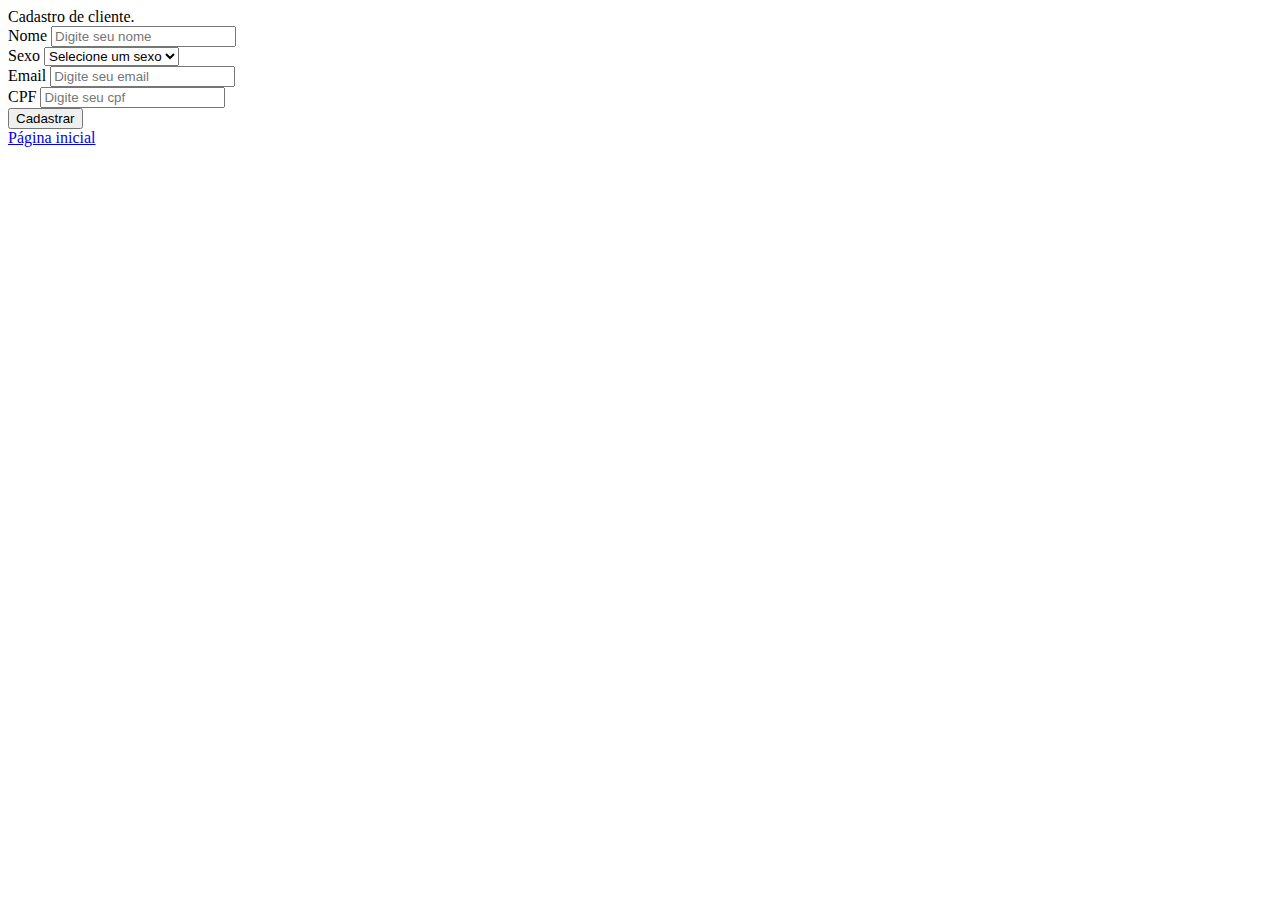
<file: cadastro_cliente.html>
<!DOCTYPE html>
<html lang="pt-br">
<head>
    <meta charset="utf-8">
    <title>Cadastro do cliente</title>
    <meta name="viewport" content="width=device-width, initial-scale=1, shrink-to-fit=no">    
    <link rel="stylesheet" href="https://stackpath.bootstrapcdn.com/bootstrap/4.1.3/css/bootstrap.min.css" integrity="sha384-MCw98/SFnGE8fJT3GXwEOngsV7Zt27NXFoaoApmYm81iuXoPkFOJwJ8ERdknLPMO" crossorigin="anonymous">
</head>
<body>
    <div class="container">
        <div class="card card-register mx-auto col-8 px-0">
            <div class="card-header bg-warning text-light">Cadastro de cliente.</div>
            <div class="card-body">
                <form action="cadastro_cliente.php" method="POST">
                    <div class="form-group">
                        <div class="form-row">
							
                            <div class="col-12">
                                <label for="NOME">Nome</label>
                                <input type="text" name="NOME" class="form-control" placeholder="Digite seu nome">
                            </div>
                            <div class="col-12">
                               <label for="SEXO">Sexo</label>
                                <select name="SEXO" class="form-control">
                                    <option value="">Selecione um sexo</option>
                                    <option value="F">Feminino</option>
									<option value="M">Masculino</option>
                                    
                                </select>																			
																
                            </div>
                            <div class="col-12">
                                <label for="EMAIL">Email</label>
                                <input type="text" name="EMAIL" class="form-control" placeholder="Digite seu email">
                            </div>
                           
                            <div class="col-12">
                                <label for="CPF">CPF</label>
                                <input type="text" name="CPF" class="form-control" placeholder="Digite seu cpf">
                            </div>
                            
                            
                            
                        </div>
                    </div>
                    <button class="btn btn-primary btn-block bg-warning">Cadastrar</button>
                    <div class="text-center">
                        <a href="index.html" class="d-block mt-3">Página inicial</a>
                    </div>
                </form>
            </div>
        </div>
    </div>       
</body>
</html>
</file>
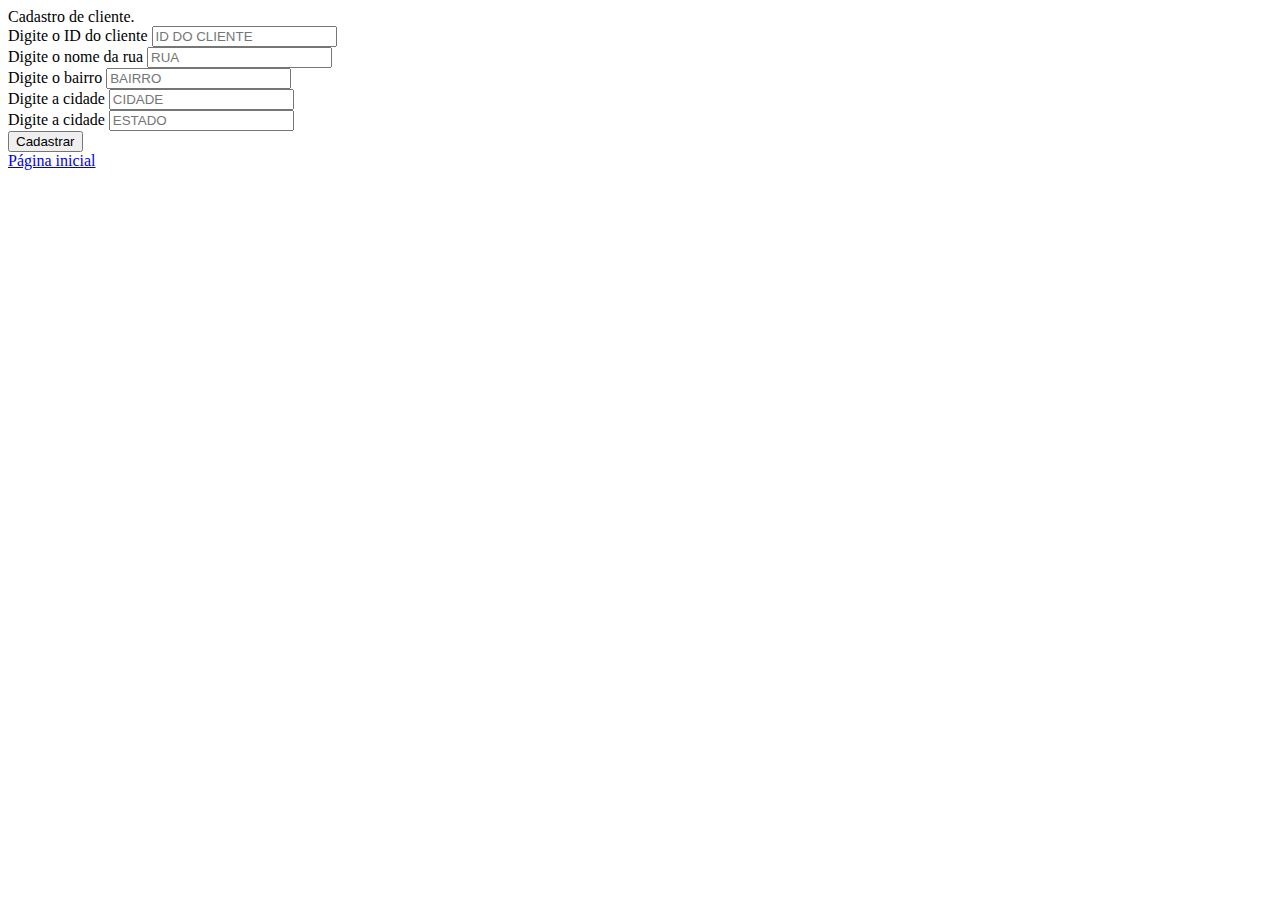
<file: cadastro_endereco.html>
<!DOCTYPE html>
<html lang="pt-br">

<head>
    <meta charset="utf-8">
    <title>Cadastro do cliente</title>
    <meta name="viewport" content="width=device-width, initial-scale=1, shrink-to-fit=no">
    <link rel="stylesheet" href="https://stackpath.bootstrapcdn.com/bootstrap/4.1.3/css/bootstrap.min.css"
        integrity="sha384-MCw98/SFnGE8fJT3GXwEOngsV7Zt27NXFoaoApmYm81iuXoPkFOJwJ8ERdknLPMO" crossorigin="anonymous">
</head>

<body>
    <div class="container">
        <div class="card card-register mx-auto col-8 px-0">
            <div class="card-header bg-warning text-light">Cadastro de cliente.</div>
            <div class="card-body">
                <form action="cadastro_endereco.php" method="POST">
                    <div class="form-group">
                        <div class="form-row">
                            <div class="col-12">
                                <label for="IDCLIENTE">Digite o ID do cliente</label>
                                <input type="text" name="IDCLIENTE" class="form-control" placeholder="ID DO CLIENTE">
                            </div>
                            <div class="col-12">
                                <label for="RUA">Digite o nome da rua</label>
                                <input type="text" name="RUA" class="form-control" placeholder="RUA">
                            </div>
                            <div class="col-12">
                                <label for="BAIRRO">Digite o bairro</label>
                                <input type="text" name="BAIRRO" class="form-control" placeholder="BAIRRO">
                            </div>
                            <div class="col-12">
                                <label for="CIDADE">Digite a cidade</label>
                                <input type="text" name="CIDADE" class="form-control" placeholder="CIDADE">
                            </div>
                            <div class="col-12">
                                <label for="ESTADO">Digite a cidade</label>
                                <input type="text" name="ESTADO" class="form-control" placeholder="ESTADO">
                            </div>



                        </div>
                    </div>
                    <button class="btn btn-primary btn-block bg-warning">Cadastrar</button>
                    <div class="text-center">
                        <a href="index.html" class="d-block mt-3">Página inicial</a>
                    </div>
                </form>
            </div>
        </div>
    </div>
</body>

</html>
</file>
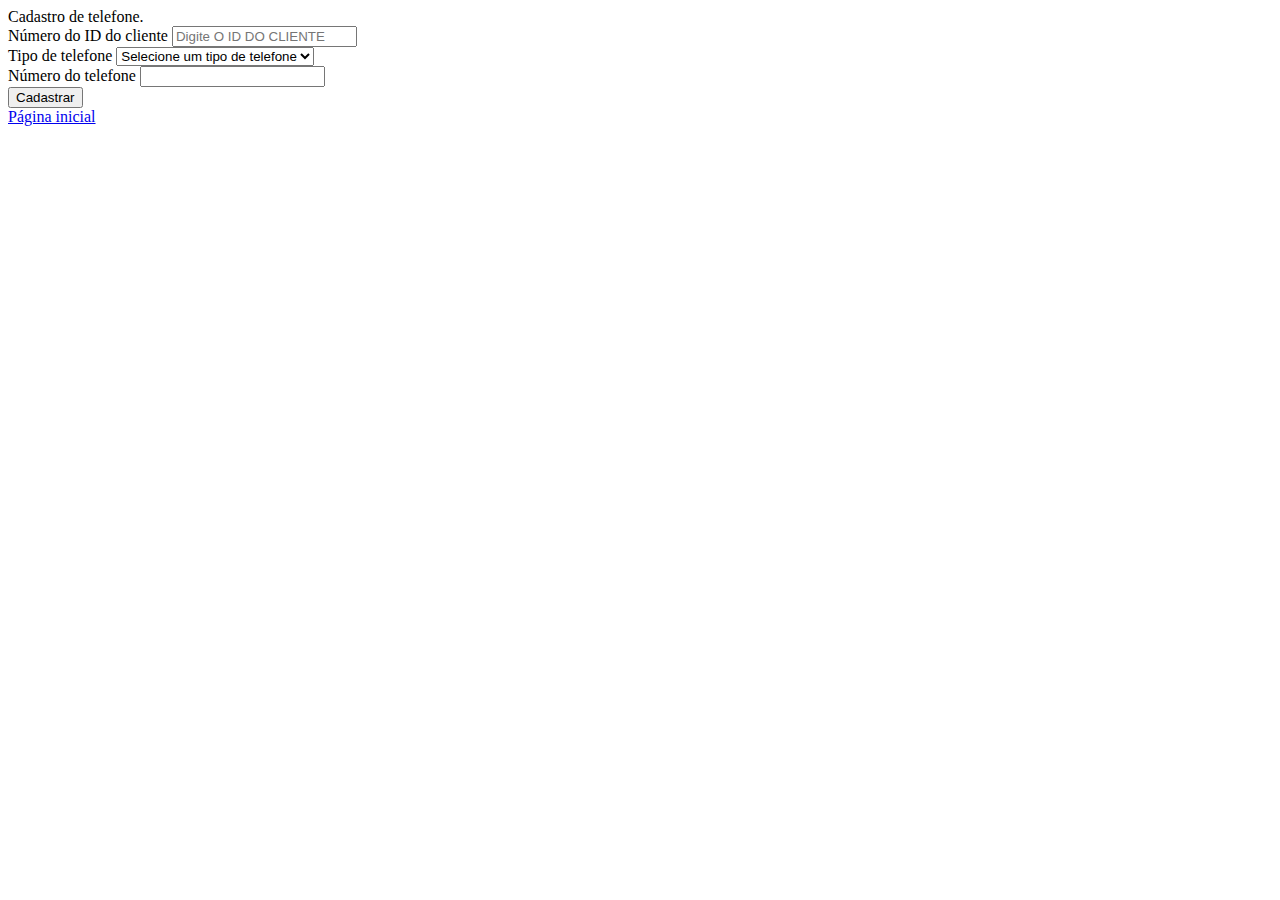
<file: cadastro_telefone.html>
<!DOCTYPE html>
<html lang="pt-br">

<head>
    <meta charset="utf-8">
    <title>Cadastro do cliente</title>
    <meta name="viewport" content="width=device-width, initial-scale=1, shrink-to-fit=no">
    <link rel="stylesheet" href="https://stackpath.bootstrapcdn.com/bootstrap/4.1.3/css/bootstrap.min.css"
        integrity="sha384-MCw98/SFnGE8fJT3GXwEOngsV7Zt27NXFoaoApmYm81iuXoPkFOJwJ8ERdknLPMO" crossorigin="anonymous">
</head>

<body>
    <div class="container">
        <div class="card card-register mx-auto col-8 px-0">
            <div class="card-header bg-warning text-light">Cadastro de telefone.</div>
            <div class="card-body">
                <form action="cadastro_telefone.php" method="POST">
                    <div class="form-group">
                        <div class="form-row">
                            <div class="col-12">
                                <label for="IDCLIENTE">Número do ID do cliente</label>
                                <input type="text" name="IDCLIENTE" class="form-control"
                                    placeholder="Digite O ID DO CLIENTE">
                            </div>

                            <div class="col-12">
                                <label for="TIPO">Tipo de telefone</label>
                                <select name="TIPO" class="form-control">
                                    <option value="">Selecione um tipo de telefone</option>
                                    <option value="RES">RESIDENCIAL</option>
                                    <option value="COM">COMERCIAL</option>
                                    <option value="CEL">CELULAR</option>
                                </select>
                            </div>
                            <div class="col-12">
                                <label for="NUMERO">Número do telefone</label>
                                <input type="tel" required="required" maxlength="10" class="form-control"
                                    name="NUMERO" />
                                <!--<input type="number" maxlength="12" class="form-control" placeholder="Digite seu telefone" name="CPF">-->
                                <!--<input type="text" name="NUMERO" class="form-control" placeholder="Digite seu cpf">   -->
                            </div>
                        </div>
                    </div>
                    <button class="btn btn-primary btn-block bg-warning">Cadastrar</button>
                    <div class="text-center">
                        <a href="index.html" class="d-block mt-3">Página inicial</a>
                    </div>
                </form>
            </div>
        </div>
    </div>
</body>

</html>
</file>
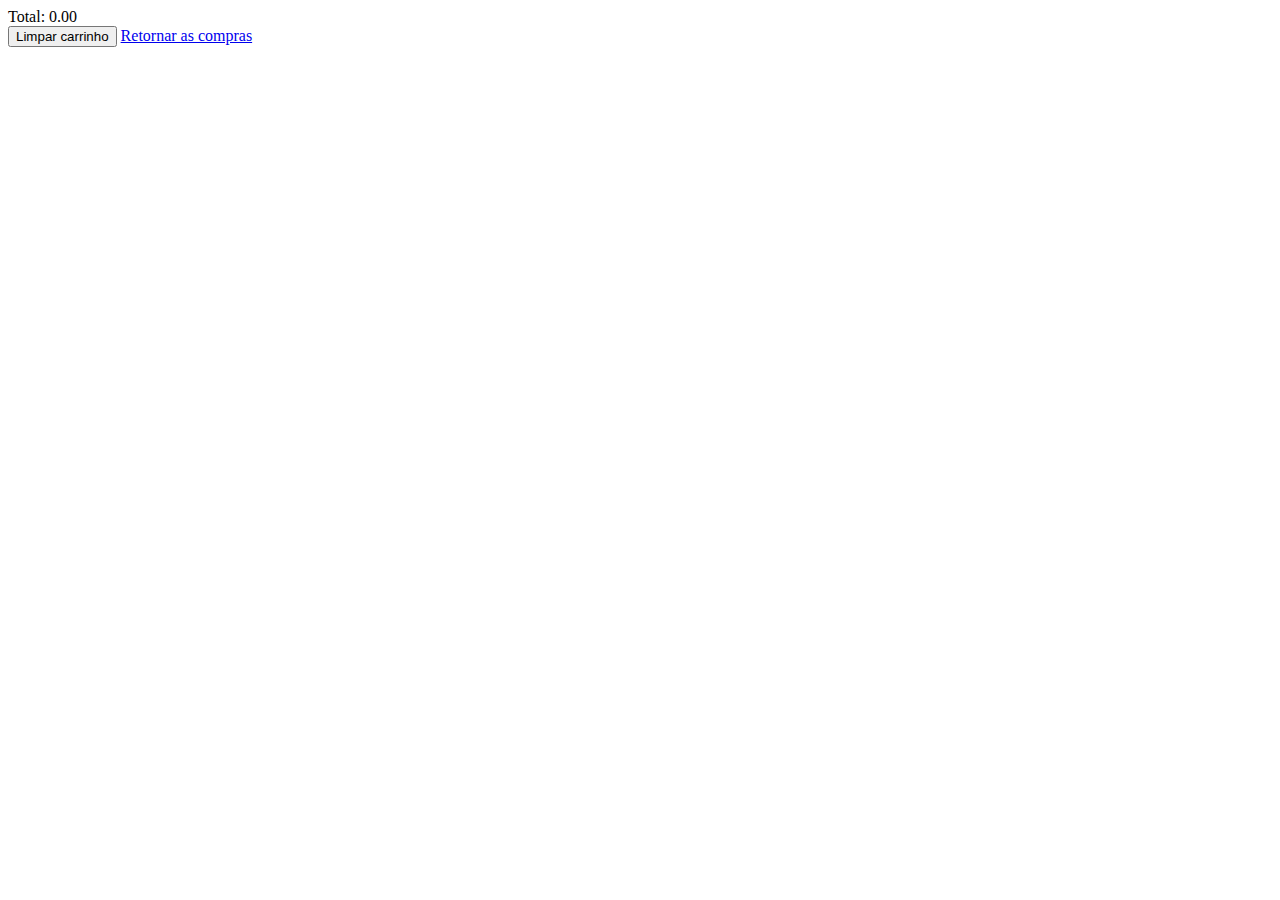
<file: carrinho.html>
<!DOCTYPE html>
<html lang="pt-br">

<head>
    <meta charset="UTF-8">
    <meta name="viewport" content="width=device-width, initial-scale=1.0">

    <script type="text/javascript" src="js/dario.js"></script>
    <title>Document</title>
</head>

<body>

    <div id="itens"> </div>
    <div>Total: <span id="total"></span> </div>

    <script>
        var total = 0; // variável que retorna o total dos produtos que estão na LocalStorage.
        var i = 0;     // variável que irá percorrer as posições
        var valor = 0; // variável que irá receber o preço do produto convertido em Float.

        for (i = 1; i <= 99; i++) // verifica até 99 produtos registrados na localStorage
        {
            var prod = localStorage.getItem("produto" + i + ""); // verifica se há recheio nesta posição. 
            if (prod != null) {
                // exibe os dados da lista dentro da div itens
                document.getElementById("itens").innerHTML += localStorage.getItem("qtd" + i) + " x ";
                document.getElementById("itens").innerHTML += localStorage.getItem("produto" + i);
                document.getElementById("itens").innerHTML += " ";
                document.getElementById("itens").innerHTML += "R$: " + localStorage.getItem("valor" + i) + "<hr>";

                // calcula o total dos recheios
                valor = parseFloat(localStorage.getItem("valor" + i)); // valor convertido com o parseFloat()
                total = (total + valor); // arredonda para 2 casas decimais com o .toFixed(2)
            }
        }
        // exibe o total dos recheios
        document.getElementById("total").innerHTML = total.toFixed(2); 
    </script>

    <button type="button" onclick=" localStorage.clear(); location.reload();"> Limpar carrinho </button>
    <a href="shop.php"> Retornar as compras </a>
</body>

</html>
</file>
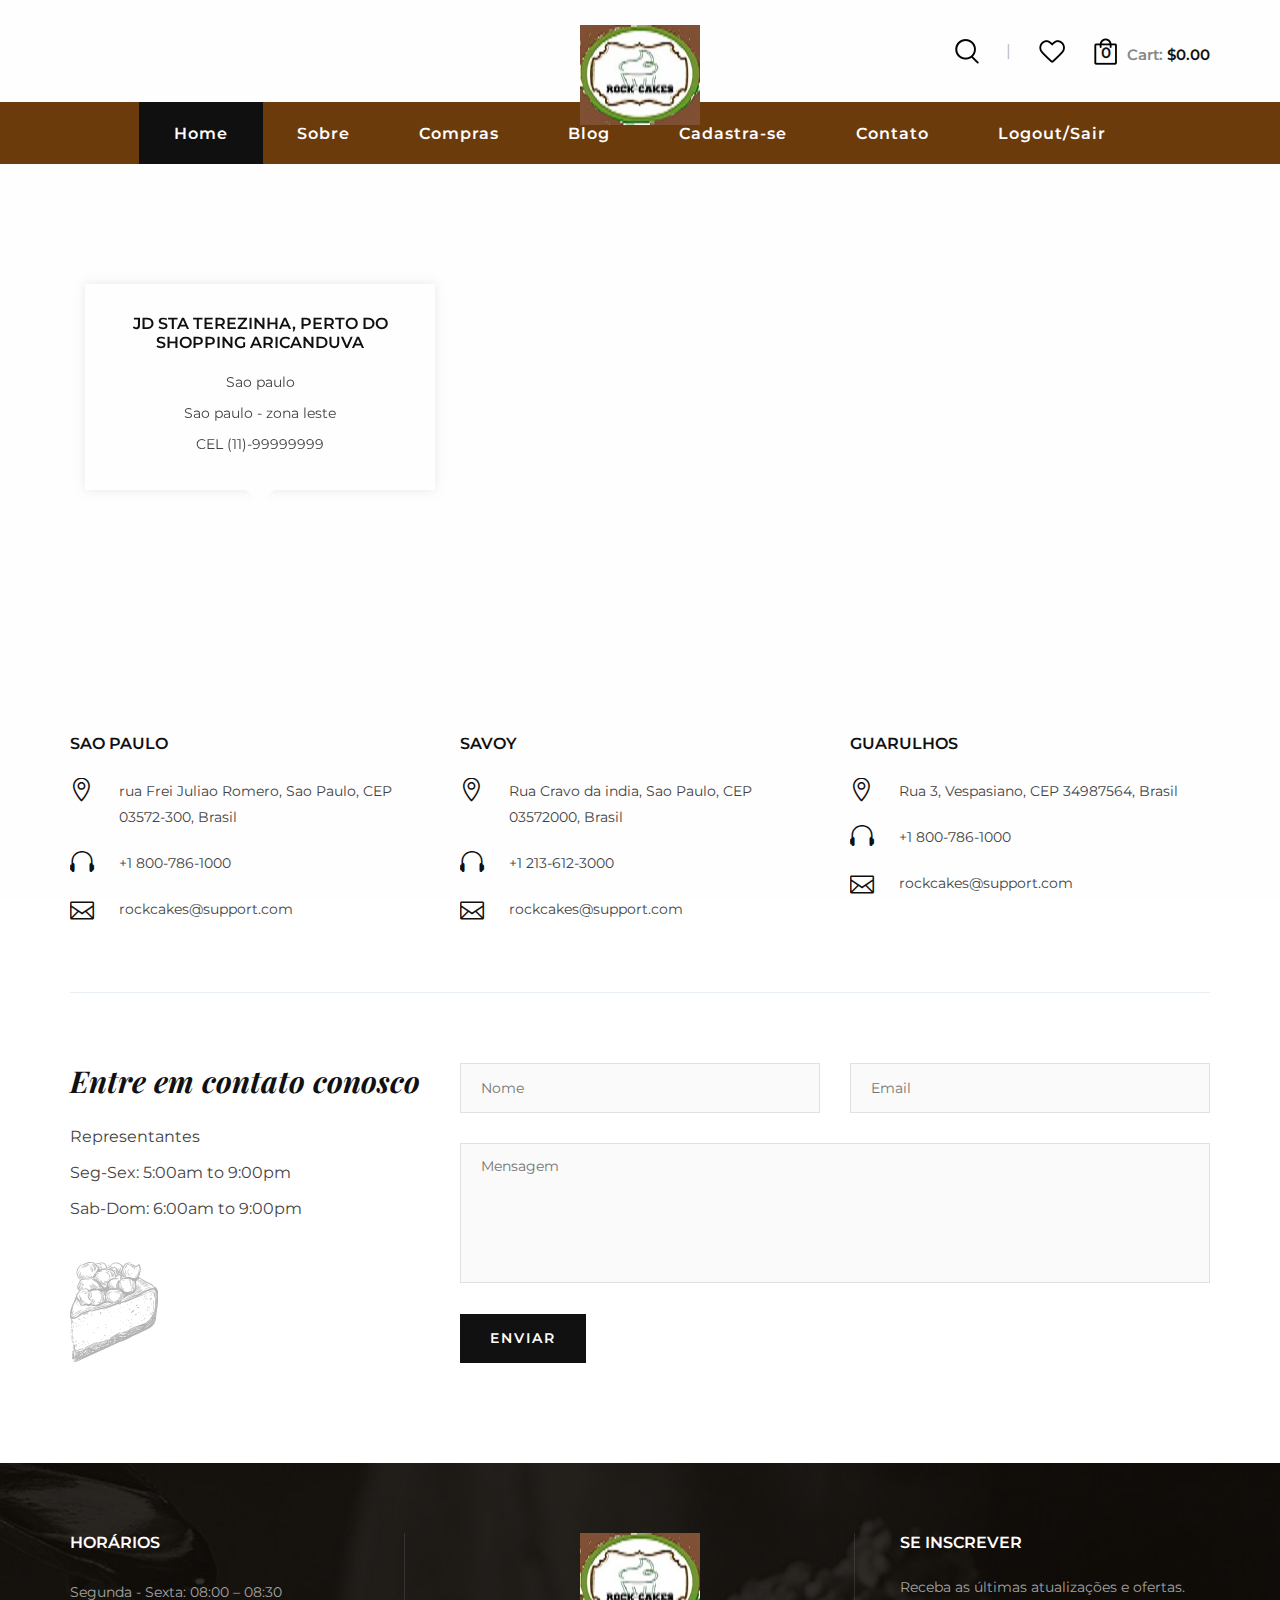
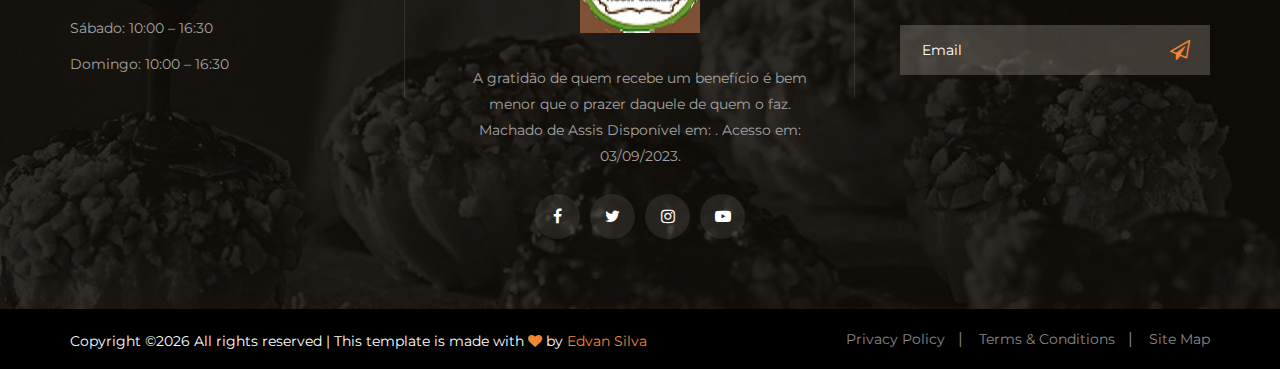
<file: contact.html>
<!DOCTYPE html>
<html lang="zxx">

<head>
    <meta charset="UTF-8">
    <meta name="description" content="Cake Template">
    <meta name="keywords" content="Cake, unica, creative, html">
    <meta name="viewport" content="width=device-width, initial-scale=1.0">
    <meta http-equiv="X-UA-Compatible" content="ie=edge">
    <title>Cake | Template</title>

    <!-- Google Font -->
    <link href="https://fonts.googleapis.com/css2?family=Playfair+Display:wght@400;500;600;700;800;900&display=swap"
    rel="stylesheet">
    <link href="https://fonts.googleapis.com/css2?family=Montserrat:wght@300;400;500;600;700;800;900&display=swap"
    rel="stylesheet">

    <!-- Css Styles -->
    <link rel="stylesheet" href="css/bootstrap.min.css" type="text/css">
    <link rel="stylesheet" href="css/flaticon.css" type="text/css">
    <link rel="stylesheet" href="css/barfiller.css" type="text/css">
    <link rel="stylesheet" href="css/magnific-popup.css" type="text/css">
    <link rel="stylesheet" href="css/font-awesome.min.css" type="text/css">
    <link rel="stylesheet" href="css/elegant-icons.css" type="text/css">
    <link rel="stylesheet" href="css/nice-select.css" type="text/css">
    <link rel="stylesheet" href="css/owl.carousel.min.css" type="text/css">
    <link rel="stylesheet" href="css/slicknav.min.css" type="text/css">
    <link rel="stylesheet" href="css/style.css" type="text/css">
</head>

<body>
    <!-- Page Preloder -->
    <div id="preloder">
        <div class="loader"></div>
    </div>

    <!-- Offcanvas Menu Begin -->
    <div class="offcanvas-menu-overlay"></div>
    <div class="offcanvas-menu-wrapper">
        <div class="offcanvas__cart">
            <div class="offcanvas__cart__links">
                <a href="#" class="search-switch"><img src="img/icon/search.png" alt=""></a>
                <a href="#"><img src="img/icon/heart.png" alt=""></a>
            </div>
            <div class="offcanvas__cart__item">
                <a href="#"><img src="img/icon/cart.png" alt=""> <span>0</span></a>
                <div class="cart__price">Cart: <span>$0.00</span></div>
            </div>
        </div>
        <div class="offcanvas__logo">
            <a href="./index.html"><img src="img/logo.jpg" alt=""></a>
        </div>
        <div id="mobile-menu-wrap"></div>
        <div class="offcanvas__option">
            
            <!--
            <ul>
                <li>USD <span class="arrow_carrot-down"></span>
                    <ul>
                        <li>EUR</li>
                        <li>USD</li>
                    </ul>
                </li>
                <li>ENG <span class="arrow_carrot-down"></span>
                    <ul>
                        <li>Spanish</li>
                        <li>ENG</li>
                    </ul>
                </li>
                <li><a href="#">Sign in</a> <span class="arrow_carrot-down"></span></li>
            </ul>
            -->


        </div>
    </div>
    <!-- Offcanvas Menu End -->

    <!-- Header Section Begin -->
    <header class="header">
        <div class="header__top">
            <div class="container">
                <div class="row">
                    <div class="col-lg-12">
                        <div class="header__top__inner">
                            <div class="header__top__left">
                                
                             <!--   
                                <ul>
                                    <li>USD <span class="arrow_carrot-down"></span>
                                        <ul>
                                            <li>EUR</li>
                                            <li>USD</li>
                                        </ul>
                                    </li>
                                    <li>ENG <span class="arrow_carrot-down"></span>
                                        <ul>
                                            <li>Spanish</li>
                                            <li>ENG</li>
                                        </ul>
                                    </li>
                                    <li><a href="#">Sign in</a> <span class="arrow_carrot-down"></span></li>
                                </ul>

                            -->
                            </div>
                            <div class="header__logo">
                                <a href="./index.html"><img src="img/logo.jpg" alt=""></a>
                            </div>
                            <div class="header__top__right">
                                <div class="header__top__right__links">
                                    <a href="#" class="search-switch"><img src="img/icon/search.png" alt=""></a>
                                    <a href="#"><img src="img/icon/heart.png" alt=""></a>
                                </div>
                                <div class="header__top__right__cart">
                                    <a href="#"><img src="img/icon/cart.png" alt=""> <span>0</span></a>
                                    <div class="cart__price">Cart: <span>$0.00</span></div>
                                </div>
                            </div>
                        </div>
                    </div>
                </div>
                <div class="canvas__open"><i class="fa fa-bars"></i></div>
            </div>
        </div>
        <div class="container">
            <div class="row">
                <div class="col-lg-12">
                    <nav class="header__menu mobile-menu">
                        <ul>
                            <ul>
                                <li class="active"><a href="./index.html">Home</a></li>
                                <li><a href="./about.html">Sobre</a></li>
                                <li><a href="./shop.php">Compras</a></li>
                                <li><a href="./blog.html">Blog</a></li>
                                <li><a href="">Cadastra-se</a>
                                    <ul class="dropdown">
                                        <li><a href="pesquisar_usuario.html">Pesquisar usuario/login</a></li>
                                        <li><a href="userLogin.html">Cadastrar/Login</a></li>
                                        <li><a href="tela_login.php">Fazer login</a></li>
                                        <li><a href="gerenciar.php">Gerenciar</a></li>
                                        <li><a href=""></a></li>
                                        <li><a href=""></a></li>
                                    </ul>
                                </li>
                                <li><a href="./contact.html">Contato</a></li>
                                <li><a href="logout.php">Logout/Sair</a></li>
                            </ul>
                        </ul>
                    </nav>
                </div>
            </div>
        </div>
    </header>
    <!-- Header Section End -->

    <!-- Contact Section Begin -->
    <section class="contact spad">
        <div class="container">
            <div class="map">
                <div class="container">
                    <div class="row">
                        <div class="col-lg-4 col-md-7">
                            <div class="map__inner">
                                <h6>JD STA Terezinha, perto do Shopping Aricanduva</h6>
                                <ul>
                                    <li>Sao paulo</li>
                                    <li>Sao paulo - zona leste</li>
                                    <li>CEL (11)-99999999</li>
                                </ul>
                            </div>
                        </div>
                    </div>
                </div>
                <div class="map__iframe">
        
                    <!--
                    <iframe src="" height="300" style="border:0;" allowfullscreen="" aria-hidden="false" tabindex="0"></iframe>
                    -->
                    <iframe
                        src="https://www.google.com/maps/embed?pb=!1m18!1m12!1m3!1d3753.2449742514523!2d-43.97398992554793!3d-19.829584935187974!2m3!1f0!2f0!3f0!3m2!1i1024!2i768!4f13.1!3m3!1m2!1s0xa690260db27311%3A0xf212fccf6854c3fe!2sRua%20Dr.%20%C3%81lvaro%20Camargos%2C%203000%20-%20Santa%20Branca%2C%20Belo%20Horizonte%20-%20MG%2C%2031565-413!5e0!3m2!1spt-BR!2sbr!4v1693782253731!5m2!1spt-BR!2sbr"
                        width="800" height="300" style="border:0;" allowfullscreen="" loading="lazy"
                        referrerpolicy="no-referrer-when-downgrade"></iframe>
        
        
        
                </div>
        
            </div>
            <div class="contact__address">
                <div class="row">
                    <div class="col-lg-4 col-md-6 col-sm-6">
                        <div class="contact__address__item">
                            <h6>Sao Paulo</h6>
                            <ul>
                                <li>
                                    <span class="icon_pin_alt"></span>
                                    <p>rua Frei Juliao Romero, Sao Paulo, CEP 03572-300, Brasil</p>
                                </li>
                                <li><span class="icon_headphones"></span>
                                    <p>+1 800-786-1000</p>
                                </li>
                                <li><span class="icon_mail_alt"></span>
                                    <p>rockcakes@support.com</p>
                                </li>
                            </ul>
                        </div>
                    </div>
                    <div class="col-lg-4 col-md-6 col-sm-6">
                        <div class="contact__address__item">
                            <h6>Savoy</h6>
                            <ul>
                                <li>
                                    <span class="icon_pin_alt"></span>
                                    <p>Rua Cravo da india, Sao Paulo, CEP 03572000, Brasil</p>
                                </li>
                                <li><span class="icon_headphones"></span>
                                    <p>+1 213-612-3000</p>
                                </li>
                                <li><span class="icon_mail_alt"></span>
                                    <p>rockcakes@support.com</p>
                                </li>
                            </ul>
                        </div>
                    </div>
                    <div class="col-lg-4 col-md-6 col-sm-6">
                        <div class="contact__address__item">
                            <h6>Guarulhos</h6>
                            <ul>
                                <li>
                                    <span class="icon_pin_alt"></span>
                                    <p>Rua 3, Vespasiano, CEP 34987564, Brasil</p>
                                </li>
                                <li><span class="icon_headphones"></span>
                                    <p>+1 800-786-1000</p>
                                </li>
                                <li><span class="icon_mail_alt"></span>
                                    <p>rockcakes@support.com</p>
                                </li>
                            </ul>
                        </div>
                    </div>
                </div>
            </div>
            <div class="row">
                <div class="col-lg-4">
                    <div class="contact__text">
                        <h3>Entre em contato conosco</h3>
                        <ul>
                            <li>Representantes</li>
                            <li>Seg-Sex: 5:00am to 9:00pm</li>
                            <li>Sab-Dom: 6:00am to 9:00pm</li>
                        </ul>
                        <img src="img/cake-piece.png" alt="">
                    </div>
                </div>
                <div class="col-lg-8">
                    <div class="contact__form">
                        <form action="#">
                            <div class="row">
                                <div class="col-lg-6">
                                    <input type="text" placeholder="Nome" required>
                                </div>
                                <div class="col-lg-6">
                                    <input type="text" placeholder="Email" required>
                                </div>
                                <div class="col-lg-12">
                                    <textarea placeholder="Mensagem" required></textarea>
                                    <button type="submit" class="site-btn">Enviar</button>
                                </div>
                            </div>
                        </form>
                    </div>
                </div>
            </div>
        </div>
    </section>
    <!-- Contact Section End -->

    <!-- Footer Section Begin -->
    <footer class="footer set-bg" data-setbg="img/footer-bg.jpg">
        <div class="container">
            <div class="row">
                <div class="col-lg-4">
                    <div class="footer__widget">
                        <h6>Horários</h6>
                        <ul>
                            <li>Segunda - Sexta: 08:00 – 08:30 </li>
                            <li>Sábado: 10:00 – 16:30 </li>
                            <li>Domingo: 10:00 – 16:30 </li>
                        </ul>
                    </div>
                </div>
                <div class="col-lg-4">
                    <div class="footer__about">
                        <div class="footer__logo">
                            <a href="#"><img src="img/logo.jpg" alt=""></a>
                        </div>
                        <p>A gratidão de quem recebe um benefício é bem menor que o prazer daquele de quem o faz.
                            Machado de Assis

                            Disponível em: <https:
                                //dicionariocriativo.com.br/citacoes/agradecimento/citacoes/gratid%C3%A3o>. Acesso em:
                                03/09/2023.</p>
                        <div class="footer__social">
                            <a href="#"><i class="fa fa-facebook"></i></a>
                            <a href="#"><i class="fa fa-twitter"></i></a>
                            <a href="#"><i class="fa fa-instagram"></i></a>
                            <a href="#"><i class="fa fa-youtube-play"></i></a>
                        </div>
                    </div>
                </div>
                <div class="col-lg-4">
                    <div class="footer__newslatter">
                        <h6>SE INSCREVER</h6>
                        <p>Receba as últimas atualizações e ofertas.</p>
                        <form action="#">
                            <input type="text" placeholder="Email">
                            <button type="submit"><i class="fa fa-send-o"></i></button>
                        </form>
                    </div>
                </div>
            </div>
        </div>
        <div class="copyright">
            <div class="container">
                <div class="row">
                    <div class="col-lg-7">
                        <p class="copyright__text text-white"><!-- Link back to Colorlib can't be removed. Template is licensed under CC BY 3.0. -->
                          Copyright &copy;<script>document.write(new Date().getFullYear());</script> All rights reserved | This template is made with <i class="fa fa-heart" aria-hidden="true"></i> by <a href="https://colorlib.com" target="_blank">Edvan Silva</a>
                          <!-- Link back to Colorlib can't be removed. Template is licensed under CC BY 3.0. -->
                      </p>
                  </div>
                  <div class="col-lg-5">
                    <div class="copyright__widget">
                        <ul>
                            <li><a href="#">Privacy Policy</a></li>
                            <li><a href="#">Terms & Conditions</a></li>
                            <li><a href="#">Site Map</a></li>
                        </ul>
                    </div>
                </div>
            </div>
        </div>
    </div>
</footer>
<!-- Footer Section End -->

<!-- Search Begin -->
<div class="search-model">
    <div class="h-100 d-flex align-items-center justify-content-center">
        <div class="search-close-switch">+</div>
        <form class="search-model-form">
            <input type="text" id="search-input" placeholder="Search here.....">
        </form>
    </div>
</div>
<!-- Search End -->

<!-- Js Plugins -->
<script src="js/jquery-3.3.1.min.js"></script>
<script src="js/bootstrap.min.js"></script>
<script src="js/jquery.nice-select.min.js"></script>
<script src="js/jquery.barfiller.js"></script>
<script src="js/jquery.magnific-popup.min.js"></script>
<script src="js/jquery.slicknav.js"></script>
<script src="js/owl.carousel.min.js"></script>
<script src="js/jquery.nicescroll.min.js"></script>
<script src="js/main.js"></script>
</body>

</html>
</file>
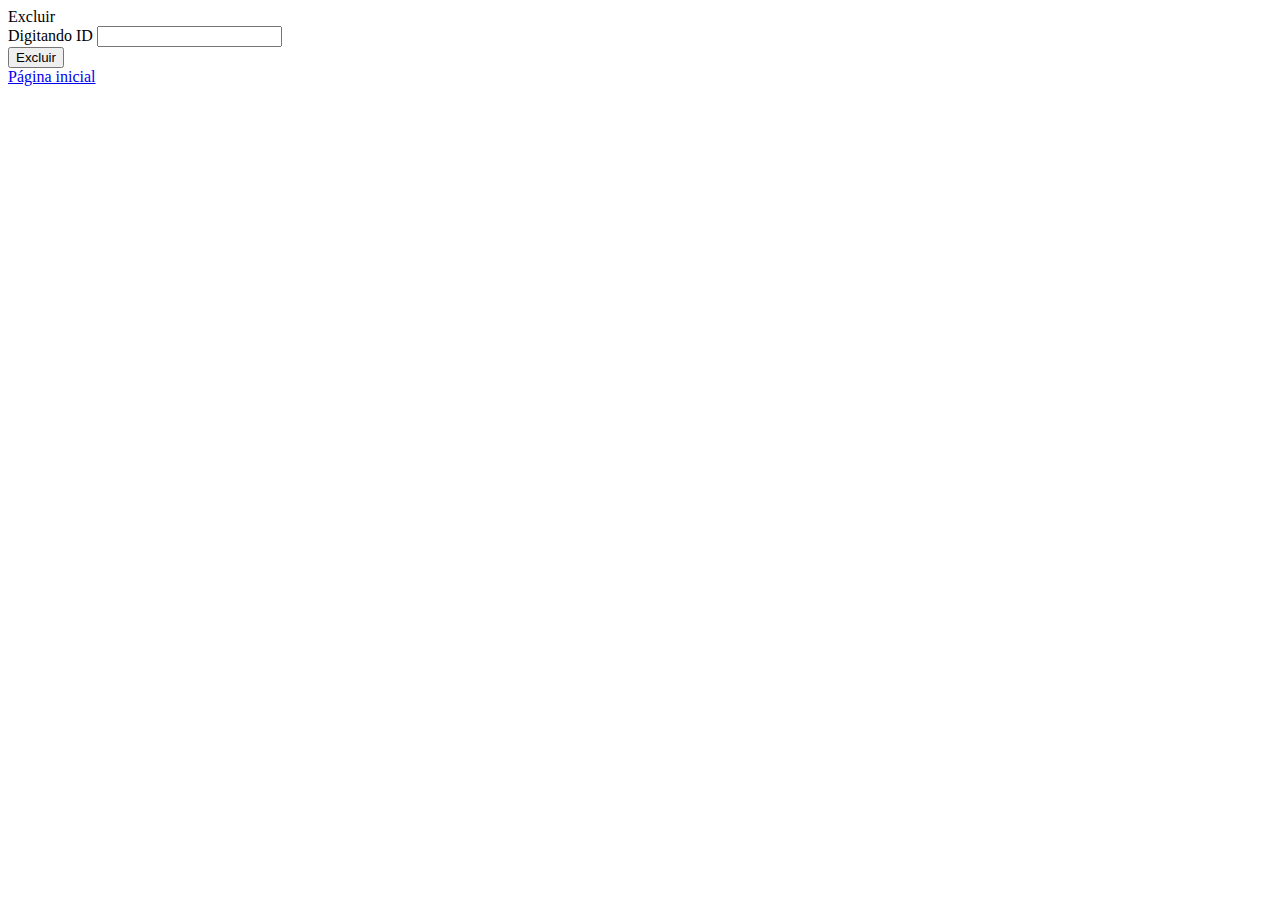
<file: deletar.html>
<!DOCTYPE html>
<html lang="pt-br">

<head>
    <meta charset="utf-8">
    <title>Deletar</title>
    <meta name="viewport" content="width=device-width, initial-scale=1, shrink-to-fit=no">
    <link rel="stylesheet" href="https://stackpath.bootstrapcdn.com/bootstrap/4.1.3/css/bootstrap.min.css"
        integrity="sha384-MCw98/SFnGE8fJT3GXwEOngsV7Zt27NXFoaoApmYm81iuXoPkFOJwJ8ERdknLPMO" crossorigin="anonymous">
</head>

<body>
    <div class="container">
        <div class="card card-register mx-auto col-6 px-0">
            <div class="card-header bg-warning text-light">Excluir</div>
            <div class="card-body">
                <form action="deletar.php" method="POST">
                    <div class="form-group">
                        <div class="form-row">
                            <div class="col-12">
                                <label for="excluir">Digitando ID</label>
                                <input type="text" name="excluir" id="excluir" class="form-control">
                            </div>
                        </div>
                    </div>
                    <button class="btn btn-danger mt-3 btn-block"
                        onClick="return confirm ('Deseja realmente excluir?')">Excluir</button>
                    <div class="text-center">
                        <a href="index.html" class="btn btn-primary mt-3 btn-block bg-warning">Página inicial</a>
                    </div>

                </form>

            </div>
        </div>
    </div>
</body>

</html>
</file>
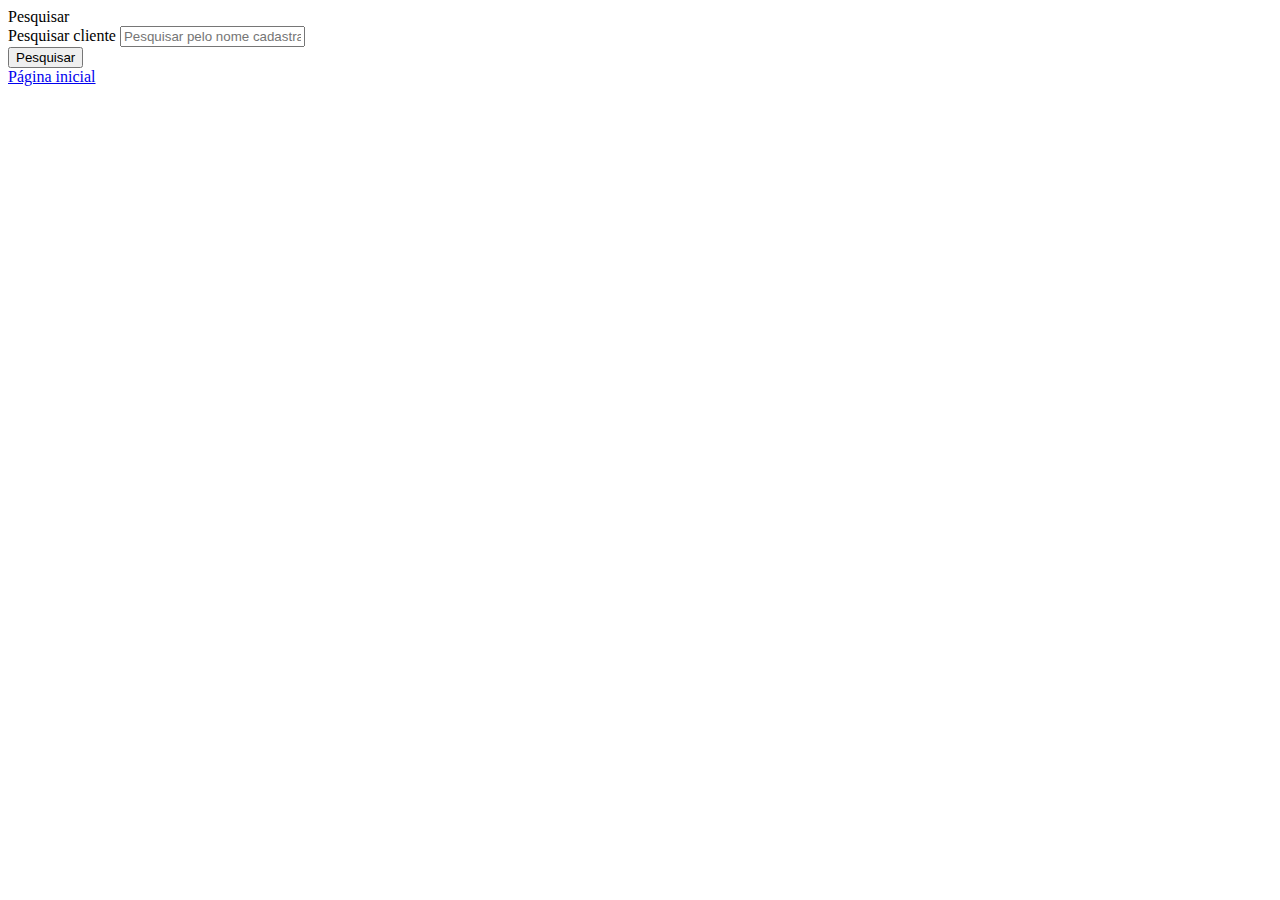
<file: pesquisar_cliente.html>
<!DOCTYPE html>
<html lang="pt-br">

<head>
    <meta charset="utf-8">
    <title>Pesquisar por professor</title>
    <meta name="viewport" content="width=device-width, initial-scale=1, shrink-to-fit=no">
    <link rel="stylesheet" href="https://stackpath.bootstrapcdn.com/bootstrap/4.1.3/css/bootstrap.min.css"
        integrity="sha384-MCw98/SFnGE8fJT3GXwEOngsV7Zt27NXFoaoApmYm81iuXoPkFOJwJ8ERdknLPMO" crossorigin="anonymous">
</head>

<body>
    <div class="container">
        <div class="card card-register mx-auto col-6 px-0">
            <div class="card-header bg-warning text-light">Pesquisar</div>
            <div class="card-body">
                <form action="pesquisar_cliente.php" method="POST">
                    <div class="form-group">
                        <div class="form-row">
                            <div class="col-12">
                                <label for="pesquisar">Pesquisar cliente</label>
                                <input type="text" name="pesquisar" class="form-control"
                                    placeholder="Pesquisar pelo nome cadastrado">
                            </div>
                        </div>
                        <button class="btn btn-secondary mt-3 btn-block bg-warning">Pesquisar</button>
                        <div class="text-center">
                            <a href="index.html" class="d-block text-dark">Página inicial</a>
                        </div>

                </form>
            </div>
        </div>
    </div>
</body>

</html>
</file>
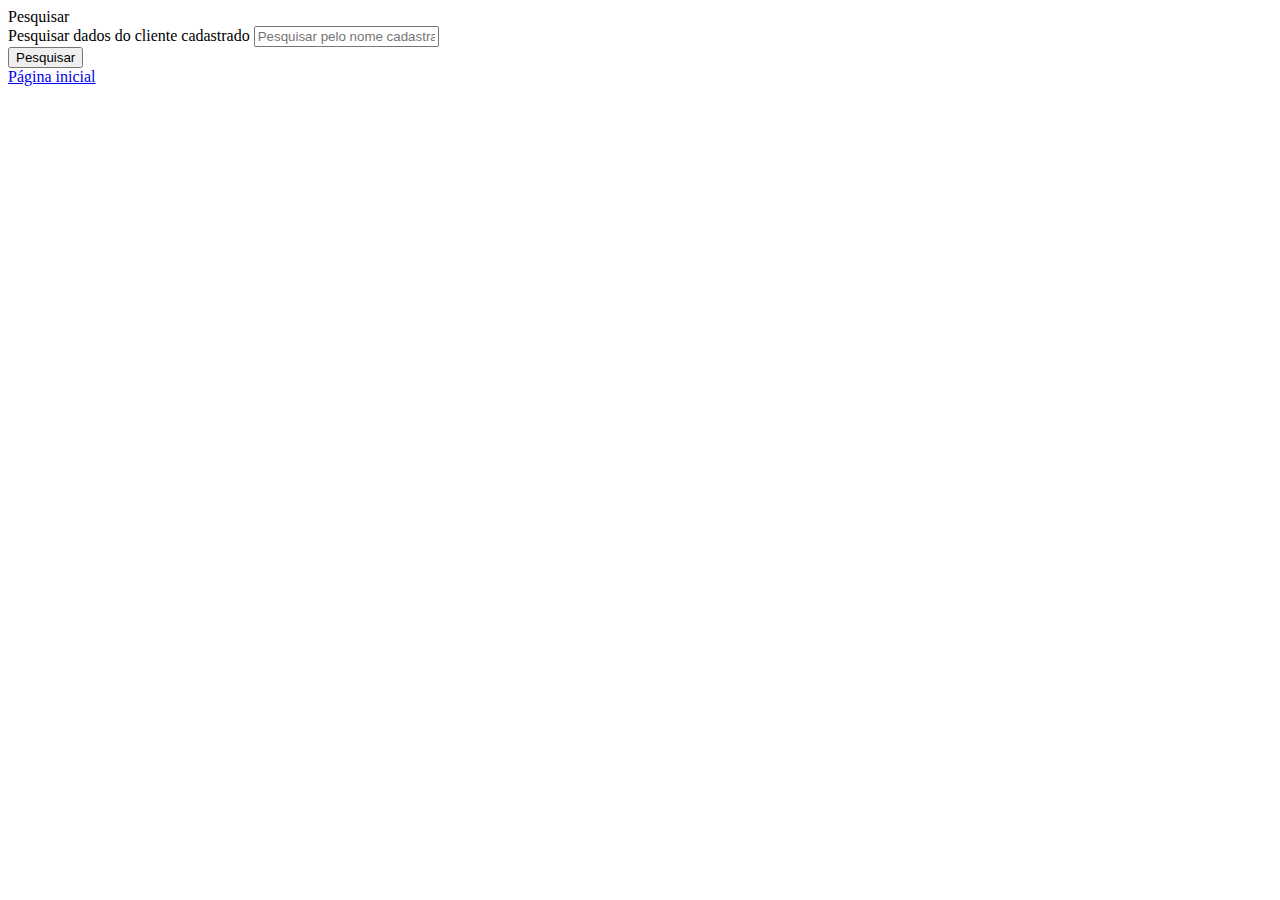
<file: pesquisar_cliente_join.html>
<!DOCTYPE html>
<html lang="pt-br">

<head>
    <meta charset="utf-8">
    <title>Pesquisar por professor</title>
    <meta name="viewport" content="width=device-width, initial-scale=1, shrink-to-fit=no">
    <link rel="stylesheet" href="https://stackpath.bootstrapcdn.com/bootstrap/4.1.3/css/bootstrap.min.css"
        integrity="sha384-MCw98/SFnGE8fJT3GXwEOngsV7Zt27NXFoaoApmYm81iuXoPkFOJwJ8ERdknLPMO" crossorigin="anonymous">
</head>

<body>
    <div class="container">
        <div class="card card-register mx-auto col-6 px-0">
            <div class="card-header bg-warning text-light">Pesquisar</div>
            <div class="card-body">
                <form action="pesquisar_cliente_join.php" method="POST">
                    <div class="form-group">
                        <div class="form-row">
                            <div class="col-12">
                                <label for="pesquisar">Pesquisar dados do cliente cadastrado</label>
                                <input type="text" name="pesquisar" class="form-control"
                                    placeholder="Pesquisar pelo nome cadastrado">
                            </div>
                        </div>
                    </div>
                    <button class="btn btn-secondary mt-3 btn-block bg-warning">Pesquisar</button>
                    <div class="text-center">
                        <a href="../index.html" class="d-block text-dark">Página inicial</a>
                    </div>

                </form>
            </div>
        </div>
    </div>
</body>

</html>
</file>
<file: css/flaticon.css>
/*
  	Flaticon icon font: Flaticon
  	Creation date: 08/11/2017 08:35
  	*/

@font-face {
  font-family: "Flaticon";
  src: url("../fonts/Flaticon.eot");
  src: url("../fonts/Flaticon.eot?#iefix") format("embedded-opentype"),
       url("../fonts/Flaticon.woff") format("woff"),
       url("../fonts/Flaticon.ttf") format("truetype"),
       url("../fonts/Flaticon.svg#Flaticon") format("svg");
  font-weight: normal;
  font-style: normal;
}

@media screen and (-webkit-min-device-pixel-ratio:0) {
  @font-face {
    font-family: "Flaticon";
    src: url("../fonts/Flaticon.svg#Flaticon") format("svg");
  }
}

[class^="flaticon-"]:before, [class*=" flaticon-"]:before,
[class^="flaticon-"]:after, [class*=" flaticon-"]:after {   
  font-family: Flaticon;
  font-size: 60px;
  font-style: normal;
}

.flaticon-001-strawberry:before { content: "\f100"; }
.flaticon-002-cake-14:before { content: "\f101"; }
.flaticon-003-cake-13:before { content: "\f102"; }
.flaticon-004-piece-of-cake:before { content: "\f103"; }
.flaticon-005-pancake:before { content: "\f104"; }
.flaticon-006-macarons:before { content: "\f105"; }
.flaticon-007-cake-12:before { content: "\f106"; }
.flaticon-008-lollipop-1:before { content: "\f107"; }
.flaticon-009-lollipop:before { content: "\f108"; }
.flaticon-010-cake-11:before { content: "\f109"; }
.flaticon-011-ice-cream-11:before { content: "\f10a"; }
.flaticon-012-ice-cream-10:before { content: "\f10b"; }
.flaticon-013-ice-cream-9:before { content: "\f10c"; }
.flaticon-014-ice-cream-8:before { content: "\f10d"; }
.flaticon-015-ice-cream-7:before { content: "\f10e"; }
.flaticon-016-ice-cream-6:before { content: "\f10f"; }
.flaticon-017-ice-cream-5:before { content: "\f110"; }
.flaticon-018-ice-cream-4:before { content: "\f111"; }
.flaticon-019-ice-cream-3:before { content: "\f112"; }
.flaticon-020-ice-cream-2:before { content: "\f113"; }
.flaticon-021-ice-cream-1:before { content: "\f114"; }
.flaticon-022-ice-cream:before { content: "\f115"; }
.flaticon-023-doughnut:before { content: "\f116"; }
.flaticon-024-cupcake-8:before { content: "\f117"; }
.flaticon-025-cupcake-7:before { content: "\f118"; }
.flaticon-026-cupcake-6:before { content: "\f119"; }
.flaticon-027-cupcake-5:before { content: "\f11a"; }
.flaticon-028-cupcake-4:before { content: "\f11b"; }
.flaticon-029-cupcake-3:before { content: "\f11c"; }
.flaticon-030-cupcake-2:before { content: "\f11d"; }
.flaticon-031-cupcake-1:before { content: "\f11e"; }
.flaticon-032-cupcake:before { content: "\f11f"; }
.flaticon-033-cake-10:before { content: "\f120"; }
.flaticon-034-chocolate-roll:before { content: "\f121"; }
.flaticon-035-cake-9:before { content: "\f122"; }
.flaticon-036-chocolate-1:before { content: "\f123"; }
.flaticon-037-chocolate:before { content: "\f124"; }
.flaticon-038-cake-8:before { content: "\f125"; }
.flaticon-039-candy-2:before { content: "\f126"; }
.flaticon-040-candy-1:before { content: "\f127"; }
.flaticon-041-candy:before { content: "\f128"; }
.flaticon-042-candies:before { content: "\f129"; }
.flaticon-043-cake-7:before { content: "\f12a"; }
.flaticon-044-cake-6:before { content: "\f12b"; }
.flaticon-045-cake-5:before { content: "\f12c"; }
.flaticon-046-cake-4:before { content: "\f12d"; }
.flaticon-047-cake-3:before { content: "\f12e"; }
.flaticon-048-cake-2:before { content: "\f12f"; }
.flaticon-049-cake-1:before { content: "\f130"; }
.flaticon-050-cake:before { content: "\f131"; }
</file>
<file: css/barfiller.css>
.barfiller {
    width:100%;
    height:12px;
    background:#fcfcfc;
    border:1px solid #ccc;
    position:relative;
    margin-bottom:20px;
    box-shadow: inset 1px 4px 9px -6px rgba(0,0,0,.5); 
    -moz-box-shadow: inset 1px 4px 9px -6px rgba(0,0,0,.5); 
}

.barfiller .fill {
    display:block;
    position:relative;
    width:0px;
    height:100%;
    background:#333;
    z-index:1;
}

.barfiller .tipWrap {
    display:none;
}

.barfiller .tip {
    margin-top:-30px;
    padding:2px 4px;
    font-size:11px;
    color:#fff;
    left:0px;
    position:absolute;
    z-index:2;
    background: #333;
} 

.barfiller .tip:after {
    border:solid;
    border-color:rgba(0,0,0,.8) transparent;
    border-width:6px 6px 0 6px;
    content:"";
    display:block;
    position:absolute;
    left:9px;
    top:100%;
    z-index:9
}
</file>
<file: css/elegant-icons.css>
@font-face {
	font-family: 'ElegantIcons';
	src:url('../fonts/ElegantIcons.eot');
	src:url('../fonts/ElegantIcons.eot?#iefix') format('embedded-opentype'),
		url('../fonts/ElegantIcons.woff') format('woff'),
		url('../fonts/ElegantIcons.ttf') format('truetype'),
		url('../fonts/ElegantIcons.svg#ElegantIcons') format('svg');
	font-weight: normal;
	font-style: normal;
}

/* Use the following CSS code if you want to use data attributes for inserting your icons */
[data-icon]:before {
	font-family: 'ElegantIcons';
	content: attr(data-icon);
	speak: none;
	font-weight: normal;
	font-variant: normal;
	text-transform: none;
	line-height: 1;
	-webkit-font-smoothing: antialiased;
	-moz-osx-font-smoothing: grayscale;
}

/* Use the following CSS code if you want to have a class per icon */
/*
Instead of a list of all class selectors,
you can use the generic selector below, but it's slower:
[class*="your-class-prefix"] {
*/
.arrow_up, .arrow_down, .arrow_left, .arrow_right, .arrow_left-up, .arrow_right-up, .arrow_right-down, .arrow_left-down, .arrow-up-down, .arrow_up-down_alt, .arrow_left-right_alt, .arrow_left-right, .arrow_expand_alt2, .arrow_expand_alt, .arrow_condense, .arrow_expand, .arrow_move, .arrow_carrot-up, .arrow_carrot-down, .arrow_carrot-left, .arrow_carrot-right, .arrow_carrot-2up, .arrow_carrot-2down, .arrow_carrot-2left, .arrow_carrot-2right, .arrow_carrot-up_alt2, .arrow_carrot-down_alt2, .arrow_carrot-left_alt2, .arrow_carrot-right_alt2, .arrow_carrot-2up_alt2, .arrow_carrot-2down_alt2, .arrow_carrot-2left_alt2, .arrow_carrot-2right_alt2, .arrow_triangle-up, .arrow_triangle-down, .arrow_triangle-left, .arrow_triangle-right, .arrow_triangle-up_alt2, .arrow_triangle-down_alt2, .arrow_triangle-left_alt2, .arrow_triangle-right_alt2, .arrow_back, .icon_minus-06, .icon_plus, .icon_close, .icon_check, .icon_minus_alt2, .icon_plus_alt2, .icon_close_alt2, .icon_check_alt2, .icon_zoom-out_alt, .icon_zoom-in_alt, .icon_search, .icon_box-empty, .icon_box-selected, .icon_minus-box, .icon_plus-box, .icon_box-checked, .icon_circle-empty, .icon_circle-slelected, .icon_stop_alt2, .icon_stop, .icon_pause_alt2, .icon_pause, .icon_menu, .icon_menu-square_alt2, .icon_menu-circle_alt2, .icon_ul, .icon_ol, .icon_adjust-horiz, .icon_adjust-vert, .icon_document_alt, .icon_documents_alt, .icon_pencil, .icon_pencil-edit_alt, .icon_pencil-edit, .icon_folder-alt, .icon_folder-open_alt, .icon_folder-add_alt, .icon_info_alt, .icon_error-oct_alt, .icon_error-circle_alt, .icon_error-triangle_alt, .icon_question_alt2, .icon_question, .icon_comment_alt, .icon_chat_alt, .icon_vol-mute_alt, .icon_volume-low_alt, .icon_volume-high_alt, .icon_quotations, .icon_quotations_alt2, .icon_clock_alt, .icon_lock_alt, .icon_lock-open_alt, .icon_key_alt, .icon_cloud_alt, .icon_cloud-upload_alt, .icon_cloud-download_alt, .icon_image, .icon_images, .icon_lightbulb_alt, .icon_gift_alt, .icon_house_alt, .icon_genius, .icon_mobile, .icon_tablet, .icon_laptop, .icon_desktop, .icon_camera_alt, .icon_mail_alt, .icon_cone_alt, .icon_ribbon_alt, .icon_bag_alt, .icon_creditcard, .icon_cart_alt, .icon_paperclip, .icon_tag_alt, .icon_tags_alt, .icon_trash_alt, .icon_cursor_alt, .icon_mic_alt, .icon_compass_alt, .icon_pin_alt, .icon_pushpin_alt, .icon_map_alt, .icon_drawer_alt, .icon_toolbox_alt, .icon_book_alt, .icon_calendar, .icon_film, .icon_table, .icon_contacts_alt, .icon_headphones, .icon_lifesaver, .icon_piechart, .icon_refresh, .icon_link_alt, .icon_link, .icon_loading, .icon_blocked, .icon_archive_alt, .icon_heart_alt, .icon_star_alt, .icon_star-half_alt, .icon_star, .icon_star-half, .icon_tools, .icon_tool, .icon_cog, .icon_cogs, .arrow_up_alt, .arrow_down_alt, .arrow_left_alt, .arrow_right_alt, .arrow_left-up_alt, .arrow_right-up_alt, .arrow_right-down_alt, .arrow_left-down_alt, .arrow_condense_alt, .arrow_expand_alt3, .arrow_carrot_up_alt, .arrow_carrot-down_alt, .arrow_carrot-left_alt, .arrow_carrot-right_alt, .arrow_carrot-2up_alt, .arrow_carrot-2dwnn_alt, .arrow_carrot-2left_alt, .arrow_carrot-2right_alt, .arrow_triangle-up_alt, .arrow_triangle-down_alt, .arrow_triangle-left_alt, .arrow_triangle-right_alt, .icon_minus_alt, .icon_plus_alt, .icon_close_alt, .icon_check_alt, .icon_zoom-out, .icon_zoom-in, .icon_stop_alt, .icon_menu-square_alt, .icon_menu-circle_alt, .icon_document, .icon_documents, .icon_pencil_alt, .icon_folder, .icon_folder-open, .icon_folder-add, .icon_folder_upload, .icon_folder_download, .icon_info, .icon_error-circle, .icon_error-oct, .icon_error-triangle, .icon_question_alt, .icon_comment, .icon_chat, .icon_vol-mute, .icon_volume-low, .icon_volume-high, .icon_quotations_alt, .icon_clock, .icon_lock, .icon_lock-open, .icon_key, .icon_cloud, .icon_cloud-upload, .icon_cloud-download, .icon_lightbulb, .icon_gift, .icon_house, .icon_camera, .icon_mail, .icon_cone, .icon_ribbon, .icon_bag, .icon_cart, .icon_tag, .icon_tags, .icon_trash, .icon_cursor, .icon_mic, .icon_compass, .icon_pin, .icon_pushpin, .icon_map, .icon_drawer, .icon_toolbox, .icon_book, .icon_contacts, .icon_archive, .icon_heart, .icon_profile, .icon_group, .icon_grid-2x2, .icon_grid-3x3, .icon_music, .icon_pause_alt, .icon_phone, .icon_upload, .icon_download, .social_facebook, .social_twitter, .social_pinterest, .social_googleplus, .social_tumblr, .social_tumbleupon, .social_wordpress, .social_instagram, .social_dribbble, .social_vimeo, .social_linkedin, .social_rss, .social_deviantart, .social_share, .social_myspace, .social_skype, .social_youtube, .social_picassa, .social_googledrive, .social_flickr, .social_blogger, .social_spotify, .social_delicious, .social_facebook_circle, .social_twitter_circle, .social_pinterest_circle, .social_googleplus_circle, .social_tumblr_circle, .social_stumbleupon_circle, .social_wordpress_circle, .social_instagram_circle, .social_dribbble_circle, .social_vimeo_circle, .social_linkedin_circle, .social_rss_circle, .social_deviantart_circle, .social_share_circle, .social_myspace_circle, .social_skype_circle, .social_youtube_circle, .social_picassa_circle, .social_googledrive_alt2, .social_flickr_circle, .social_blogger_circle, .social_spotify_circle, .social_delicious_circle, .social_facebook_square, .social_twitter_square, .social_pinterest_square, .social_googleplus_square, .social_tumblr_square, .social_stumbleupon_square, .social_wordpress_square, .social_instagram_square, .social_dribbble_square, .social_vimeo_square, .social_linkedin_square, .social_rss_square, .social_deviantart_square, .social_share_square, .social_myspace_square, .social_skype_square, .social_youtube_square, .social_picassa_square, .social_googledrive_square, .social_flickr_square, .social_blogger_square, .social_spotify_square, .social_delicious_square, .icon_printer, .icon_calulator, .icon_building, .icon_floppy, .icon_drive, .icon_search-2, .icon_id, .icon_id-2, .icon_puzzle, .icon_like, .icon_dislike, .icon_mug, .icon_currency, .icon_wallet, .icon_pens, .icon_easel, .icon_flowchart, .icon_datareport, .icon_briefcase, .icon_shield, .icon_percent, .icon_globe, .icon_globe-2, .icon_target, .icon_hourglass, .icon_balance, .icon_rook, .icon_printer-alt, .icon_calculator_alt, .icon_building_alt, .icon_floppy_alt, .icon_drive_alt, .icon_search_alt, .icon_id_alt, .icon_id-2_alt, .icon_puzzle_alt, .icon_like_alt, .icon_dislike_alt, .icon_mug_alt, .icon_currency_alt, .icon_wallet_alt, .icon_pens_alt, .icon_easel_alt, .icon_flowchart_alt, .icon_datareport_alt, .icon_briefcase_alt, .icon_shield_alt, .icon_percent_alt, .icon_globe_alt, .icon_clipboard {
	font-family: 'ElegantIcons';
	speak: none;
	font-style: normal;
	font-weight: normal;
	font-variant: normal;
	text-transform: none;
	line-height: 1;
	-webkit-font-smoothing: antialiased;
}
.arrow_up:before {
	content: "\21";
}
.arrow_down:before {
	content: "\22";
}
.arrow_left:before {
	content: "\23";
}
.arrow_right:before {
	content: "\24";
}
.arrow_left-up:before {
	content: "\25";
}
.arrow_right-up:before {
	content: "\26";
}
.arrow_right-down:before {
	content: "\27";
}
.arrow_left-down:before {
	content: "\28";
}
.arrow-up-down:before {
	content: "\29";
}
.arrow_up-down_alt:before {
	content: "\2a";
}
.arrow_left-right_alt:before {
	content: "\2b";
}
.arrow_left-right:before {
	content: "\2c";
}
.arrow_expand_alt2:before {
	content: "\2d";
}
.arrow_expand_alt:before {
	content: "\2e";
}
.arrow_condense:before {
	content: "\2f";
}
.arrow_expand:before {
	content: "\30";
}
.arrow_move:before {
	content: "\31";
}
.arrow_carrot-up:before {
	content: "\32";
}
.arrow_carrot-down:before {
	content: "\33";
}
.arrow_carrot-left:before {
	content: "\34";
}
.arrow_carrot-right:before {
	content: "\35";
}
.arrow_carrot-2up:before {
	content: "\36";
}
.arrow_carrot-2down:before {
	content: "\37";
}
.arrow_carrot-2left:before {
	content: "\38";
}
.arrow_carrot-2right:before {
	content: "\39";
}
.arrow_carrot-up_alt2:before {
	content: "\3a";
}
.arrow_carrot-down_alt2:before {
	content: "\3b";
}
.arrow_carrot-left_alt2:before {
	content: "\3c";
}
.arrow_carrot-right_alt2:before {
	content: "\3d";
}
.arrow_carrot-2up_alt2:before {
	content: "\3e";
}
.arrow_carrot-2down_alt2:before {
	content: "\3f";
}
.arrow_carrot-2left_alt2:before {
	content: "\40";
}
.arrow_carrot-2right_alt2:before {
	content: "\41";
}
.arrow_triangle-up:before {
	content: "\42";
}
.arrow_triangle-down:before {
	content: "\43";
}
.arrow_triangle-left:before {
	content: "\44";
}
.arrow_triangle-right:before {
	content: "\45";
}
.arrow_triangle-up_alt2:before {
	content: "\46";
}
.arrow_triangle-down_alt2:before {
	content: "\47";
}
.arrow_triangle-left_alt2:before {
	content: "\48";
}
.arrow_triangle-right_alt2:before {
	content: "\49";
}
.arrow_back:before {
	content: "\4a";
}
.icon_minus-06:before {
	content: "\4b";
}
.icon_plus:before {
	content: "\4c";
}
.icon_close:before {
	content: "\4d";
}
.icon_check:before {
	content: "\4e";
}
.icon_minus_alt2:before {
	content: "\4f";
}
.icon_plus_alt2:before {
	content: "\50";
}
.icon_close_alt2:before {
	content: "\51";
}
.icon_check_alt2:before {
	content: "\52";
}
.icon_zoom-out_alt:before {
	content: "\53";
}
.icon_zoom-in_alt:before {
	content: "\54";
}
.icon_search:before {
	content: "\55";
}
.icon_box-empty:before {
	content: "\56";
}
.icon_box-selected:before {
	content: "\57";
}
.icon_minus-box:before {
	content: "\58";
}
.icon_plus-box:before {
	content: "\59";
}
.icon_box-checked:before {
	content: "\5a";
}
.icon_circle-empty:before {
	content: "\5b";
}
.icon_circle-slelected:before {
	content: "\5c";
}
.icon_stop_alt2:before {
	content: "\5d";
}
.icon_stop:before {
	content: "\5e";
}
.icon_pause_alt2:before {
	content: "\5f";
}
.icon_pause:before {
	content: "\60";
}
.icon_menu:before {
	content: "\61";
}
.icon_menu-square_alt2:before {
	content: "\62";
}
.icon_menu-circle_alt2:before {
	content: "\63";
}
.icon_ul:before {
	content: "\64";
}
.icon_ol:before {
	content: "\65";
}
.icon_adjust-horiz:before {
	content: "\66";
}
.icon_adjust-vert:before {
	content: "\67";
}
.icon_document_alt:before {
	content: "\68";
}
.icon_documents_alt:before {
	content: "\69";
}
.icon_pencil:before {
	content: "\6a";
}
.icon_pencil-edit_alt:before {
	content: "\6b";
}
.icon_pencil-edit:before {
	content: "\6c";
}
.icon_folder-alt:before {
	content: "\6d";
}
.icon_folder-open_alt:before {
	content: "\6e";
}
.icon_folder-add_alt:before {
	content: "\6f";
}
.icon_info_alt:before {
	content: "\70";
}
.icon_error-oct_alt:before {
	content: "\71";
}
.icon_error-circle_alt:before {
	content: "\72";
}
.icon_error-triangle_alt:before {
	content: "\73";
}
.icon_question_alt2:before {
	content: "\74";
}
.icon_question:before {
	content: "\75";
}
.icon_comment_alt:before {
	content: "\76";
}
.icon_chat_alt:before {
	content: "\77";
}
.icon_vol-mute_alt:before {
	content: "\78";
}
.icon_volume-low_alt:before {
	content: "\79";
}
.icon_volume-high_alt:before {
	content: "\7a";
}
.icon_quotations:before {
	content: "\7b";
}
.icon_quotations_alt2:before {
	content: "\7c";
}
.icon_clock_alt:before {
	content: "\7d";
}
.icon_lock_alt:before {
	content: "\7e";
}
.icon_lock-open_alt:before {
	content: "\e000";
}
.icon_key_alt:before {
	content: "\e001";
}
.icon_cloud_alt:before {
	content: "\e002";
}
.icon_cloud-upload_alt:before {
	content: "\e003";
}
.icon_cloud-download_alt:before {
	content: "\e004";
}
.icon_image:before {
	content: "\e005";
}
.icon_images:before {
	content: "\e006";
}
.icon_lightbulb_alt:before {
	content: "\e007";
}
.icon_gift_alt:before {
	content: "\e008";
}
.icon_house_alt:before {
	content: "\e009";
}
.icon_genius:before {
	content: "\e00a";
}
.icon_mobile:before {
	content: "\e00b";
}
.icon_tablet:before {
	content: "\e00c";
}
.icon_laptop:before {
	content: "\e00d";
}
.icon_desktop:before {
	content: "\e00e";
}
.icon_camera_alt:before {
	content: "\e00f";
}
.icon_mail_alt:before {
	content: "\e010";
}
.icon_cone_alt:before {
	content: "\e011";
}
.icon_ribbon_alt:before {
	content: "\e012";
}
.icon_bag_alt:before {
	content: "\e013";
}
.icon_creditcard:before {
	content: "\e014";
}
.icon_cart_alt:before {
	content: "\e015";
}
.icon_paperclip:before {
	content: "\e016";
}
.icon_tag_alt:before {
	content: "\e017";
}
.icon_tags_alt:before {
	content: "\e018";
}
.icon_trash_alt:before {
	content: "\e019";
}
.icon_cursor_alt:before {
	content: "\e01a";
}
.icon_mic_alt:before {
	content: "\e01b";
}
.icon_compass_alt:before {
	content: "\e01c";
}
.icon_pin_alt:before {
	content: "\e01d";
}
.icon_pushpin_alt:before {
	content: "\e01e";
}
.icon_map_alt:before {
	content: "\e01f";
}
.icon_drawer_alt:before {
	content: "\e020";
}
.icon_toolbox_alt:before {
	content: "\e021";
}
.icon_book_alt:before {
	content: "\e022";
}
.icon_calendar:before {
	content: "\e023";
}
.icon_film:before {
	content: "\e024";
}
.icon_table:before {
	content: "\e025";
}
.icon_contacts_alt:before {
	content: "\e026";
}
.icon_headphones:before {
	content: "\e027";
}
.icon_lifesaver:before {
	content: "\e028";
}
.icon_piechart:before {
	content: "\e029";
}
.icon_refresh:before {
	content: "\e02a";
}
.icon_link_alt:before {
	content: "\e02b";
}
.icon_link:before {
	content: "\e02c";
}
.icon_loading:before {
	content: "\e02d";
}
.icon_blocked:before {
	content: "\e02e";
}
.icon_archive_alt:before {
	content: "\e02f";
}
.icon_heart_alt:before {
	content: "\e030";
}
.icon_star_alt:before {
	content: "\e031";
}
.icon_star-half_alt:before {
	content: "\e032";
}
.icon_star:before {
	content: "\e033";
}
.icon_star-half:before {
	content: "\e034";
}
.icon_tools:before {
	content: "\e035";
}
.icon_tool:before {
	content: "\e036";
}
.icon_cog:before {
	content: "\e037";
}
.icon_cogs:before {
	content: "\e038";
}
.arrow_up_alt:before {
	content: "\e039";
}
.arrow_down_alt:before {
	content: "\e03a";
}
.arrow_left_alt:before {
	content: "\e03b";
}
.arrow_right_alt:before {
	content: "\e03c";
}
.arrow_left-up_alt:before {
	content: "\e03d";
}
.arrow_right-up_alt:before {
	content: "\e03e";
}
.arrow_right-down_alt:before {
	content: "\e03f";
}
.arrow_left-down_alt:before {
	content: "\e040";
}
.arrow_condense_alt:before {
	content: "\e041";
}
.arrow_expand_alt3:before {
	content: "\e042";
}
.arrow_carrot_up_alt:before {
	content: "\e043";
}
.arrow_carrot-down_alt:before {
	content: "\e044";
}
.arrow_carrot-left_alt:before {
	content: "\e045";
}
.arrow_carrot-right_alt:before {
	content: "\e046";
}
.arrow_carrot-2up_alt:before {
	content: "\e047";
}
.arrow_carrot-2dwnn_alt:before {
	content: "\e048";
}
.arrow_carrot-2left_alt:before {
	content: "\e049";
}
.arrow_carrot-2right_alt:before {
	content: "\e04a";
}
.arrow_triangle-up_alt:before {
	content: "\e04b";
}
.arrow_triangle-down_alt:before {
	content: "\e04c";
}
.arrow_triangle-left_alt:before {
	content: "\e04d";
}
.arrow_triangle-right_alt:before {
	content: "\e04e";
}
.icon_minus_alt:before {
	content: "\e04f";
}
.icon_plus_alt:before {
	content: "\e050";
}
.icon_close_alt:before {
	content: "\e051";
}
.icon_check_alt:before {
	content: "\e052";
}
.icon_zoom-out:before {
	content: "\e053";
}
.icon_zoom-in:before {
	content: "\e054";
}
.icon_stop_alt:before {
	content: "\e055";
}
.icon_menu-square_alt:before {
	content: "\e056";
}
.icon_menu-circle_alt:before {
	content: "\e057";
}
.icon_document:before {
	content: "\e058";
}
.icon_documents:before {
	content: "\e059";
}
.icon_pencil_alt:before {
	content: "\e05a";
}
.icon_folder:before {
	content: "\e05b";
}
.icon_folder-open:before {
	content: "\e05c";
}
.icon_folder-add:before {
	content: "\e05d";
}
.icon_folder_upload:before {
	content: "\e05e";
}
.icon_folder_download:before {
	content: "\e05f";
}
.icon_info:before {
	content: "\e060";
}
.icon_error-circle:before {
	content: "\e061";
}
.icon_error-oct:before {
	content: "\e062";
}
.icon_error-triangle:before {
	content: "\e063";
}
.icon_question_alt:before {
	content: "\e064";
}
.icon_comment:before {
	content: "\e065";
}
.icon_chat:before {
	content: "\e066";
}
.icon_vol-mute:before {
	content: "\e067";
}
.icon_volume-low:before {
	content: "\e068";
}
.icon_volume-high:before {
	content: "\e069";
}
.icon_quotations_alt:before {
	content: "\e06a";
}
.icon_clock:before {
	content: "\e06b";
}
.icon_lock:before {
	content: "\e06c";
}
.icon_lock-open:before {
	content: "\e06d";
}
.icon_key:before {
	content: "\e06e";
}
.icon_cloud:before {
	content: "\e06f";
}
.icon_cloud-upload:before {
	content: "\e070";
}
.icon_cloud-download:before {
	content: "\e071";
}
.icon_lightbulb:before {
	content: "\e072";
}
.icon_gift:before {
	content: "\e073";
}
.icon_house:before {
	content: "\e074";
}
.icon_camera:before {
	content: "\e075";
}
.icon_mail:before {
	content: "\e076";
}
.icon_cone:before {
	content: "\e077";
}
.icon_ribbon:before {
	content: "\e078";
}
.icon_bag:before {
	content: "\e079";
}
.icon_cart:before {
	content: "\e07a";
}
.icon_tag:before {
	content: "\e07b";
}
.icon_tags:before {
	content: "\e07c";
}
.icon_trash:before {
	content: "\e07d";
}
.icon_cursor:before {
	content: "\e07e";
}
.icon_mic:before {
	content: "\e07f";
}
.icon_compass:before {
	content: "\e080";
}
.icon_pin:before {
	content: "\e081";
}
.icon_pushpin:before {
	content: "\e082";
}
.icon_map:before {
	content: "\e083";
}
.icon_drawer:before {
	content: "\e084";
}
.icon_toolbox:before {
	content: "\e085";
}
.icon_book:before {
	content: "\e086";
}
.icon_contacts:before {
	content: "\e087";
}
.icon_archive:before {
	content: "\e088";
}
.icon_heart:before {
	content: "\e089";
}
.icon_profile:before {
	content: "\e08a";
}
.icon_group:before {
	content: "\e08b";
}
.icon_grid-2x2:before {
	content: "\e08c";
}
.icon_grid-3x3:before {
	content: "\e08d";
}
.icon_music:before {
	content: "\e08e";
}
.icon_pause_alt:before {
	content: "\e08f";
}
.icon_phone:before {
	content: "\e090";
}
.icon_upload:before {
	content: "\e091";
}
.icon_download:before {
	content: "\e092";
}
.social_facebook:before {
	content: "\e093";
}
.social_twitter:before {
	content: "\e094";
}
.social_pinterest:before {
	content: "\e095";
}
.social_googleplus:before {
	content: "\e096";
}
.social_tumblr:before {
	content: "\e097";
}
.social_tumbleupon:before {
	content: "\e098";
}
.social_wordpress:before {
	content: "\e099";
}
.social_instagram:before {
	content: "\e09a";
}
.social_dribbble:before {
	content: "\e09b";
}
.social_vimeo:before {
	content: "\e09c";
}
.social_linkedin:before {
	content: "\e09d";
}
.social_rss:before {
	content: "\e09e";
}
.social_deviantart:before {
	content: "\e09f";
}
.social_share:before {
	content: "\e0a0";
}
.social_myspace:before {
	content: "\e0a1";
}
.social_skype:before {
	content: "\e0a2";
}
.social_youtube:before {
	content: "\e0a3";
}
.social_picassa:before {
	content: "\e0a4";
}
.social_googledrive:before {
	content: "\e0a5";
}
.social_flickr:before {
	content: "\e0a6";
}
.social_blogger:before {
	content: "\e0a7";
}
.social_spotify:before {
	content: "\e0a8";
}
.social_delicious:before {
	content: "\e0a9";
}
.social_facebook_circle:before {
	content: "\e0aa";
}
.social_twitter_circle:before {
	content: "\e0ab";
}
.social_pinterest_circle:before {
	content: "\e0ac";
}
.social_googleplus_circle:before {
	content: "\e0ad";
}
.social_tumblr_circle:before {
	content: "\e0ae";
}
.social_stumbleupon_circle:before {
	content: "\e0af";
}
.social_wordpress_circle:before {
	content: "\e0b0";
}
.social_instagram_circle:before {
	content: "\e0b1";
}
.social_dribbble_circle:before {
	content: "\e0b2";
}
.social_vimeo_circle:before {
	content: "\e0b3";
}
.social_linkedin_circle:before {
	content: "\e0b4";
}
.social_rss_circle:before {
	content: "\e0b5";
}
.social_deviantart_circle:before {
	content: "\e0b6";
}
.social_share_circle:before {
	content: "\e0b7";
}
.social_myspace_circle:before {
	content: "\e0b8";
}
.social_skype_circle:before {
	content: "\e0b9";
}
.social_youtube_circle:before {
	content: "\e0ba";
}
.social_picassa_circle:before {
	content: "\e0bb";
}
.social_googledrive_alt2:before {
	content: "\e0bc";
}
.social_flickr_circle:before {
	content: "\e0bd";
}
.social_blogger_circle:before {
	content: "\e0be";
}
.social_spotify_circle:before {
	content: "\e0bf";
}
.social_delicious_circle:before {
	content: "\e0c0";
}
.social_facebook_square:before {
	content: "\e0c1";
}
.social_twitter_square:before {
	content: "\e0c2";
}
.social_pinterest_square:before {
	content: "\e0c3";
}
.social_googleplus_square:before {
	content: "\e0c4";
}
.social_tumblr_square:before {
	content: "\e0c5";
}
.social_stumbleupon_square:before {
	content: "\e0c6";
}
.social_wordpress_square:before {
	content: "\e0c7";
}
.social_instagram_square:before {
	content: "\e0c8";
}
.social_dribbble_square:before {
	content: "\e0c9";
}
.social_vimeo_square:before {
	content: "\e0ca";
}
.social_linkedin_square:before {
	content: "\e0cb";
}
.social_rss_square:before {
	content: "\e0cc";
}
.social_deviantart_square:before {
	content: "\e0cd";
}
.social_share_square:before {
	content: "\e0ce";
}
.social_myspace_square:before {
	content: "\e0cf";
}
.social_skype_square:before {
	content: "\e0d0";
}
.social_youtube_square:before {
	content: "\e0d1";
}
.social_picassa_square:before {
	content: "\e0d2";
}
.social_googledrive_square:before {
	content: "\e0d3";
}
.social_flickr_square:before {
	content: "\e0d4";
}
.social_blogger_square:before {
	content: "\e0d5";
}
.social_spotify_square:before {
	content: "\e0d6";
}
.social_delicious_square:before {
	content: "\e0d7";
}
.icon_printer:before {
	content: "\e103";
}
.icon_calulator:before {
	content: "\e0ee";
}
.icon_building:before {
	content: "\e0ef";
}
.icon_floppy:before {
	content: "\e0e8";
}
.icon_drive:before {
	content: "\e0ea";
}
.icon_search-2:before {
	content: "\e101";
}
.icon_id:before {
	content: "\e107";
}
.icon_id-2:before {
	content: "\e108";
}
.icon_puzzle:before {
	content: "\e102";
}
.icon_like:before {
	content: "\e106";
}
.icon_dislike:before {
	content: "\e0eb";
}
.icon_mug:before {
	content: "\e105";
}
.icon_currency:before {
	content: "\e0ed";
}
.icon_wallet:before {
	content: "\e100";
}
.icon_pens:before {
	content: "\e104";
}
.icon_easel:before {
	content: "\e0e9";
}
.icon_flowchart:before {
	content: "\e109";
}
.icon_datareport:before {
	content: "\e0ec";
}
.icon_briefcase:before {
	content: "\e0fe";
}
.icon_shield:before {
	content: "\e0f6";
}
.icon_percent:before {
	content: "\e0fb";
}
.icon_globe:before {
	content: "\e0e2";
}
.icon_globe-2:before {
	content: "\e0e3";
}
.icon_target:before {
	content: "\e0f5";
}
.icon_hourglass:before {
	content: "\e0e1";
}
.icon_balance:before {
	content: "\e0ff";
}
.icon_rook:before {
	content: "\e0f8";
}
.icon_printer-alt:before {
	content: "\e0fa";
}
.icon_calculator_alt:before {
	content: "\e0e7";
}
.icon_building_alt:before {
	content: "\e0fd";
}
.icon_floppy_alt:before {
	content: "\e0e4";
}
.icon_drive_alt:before {
	content: "\e0e5";
}
.icon_search_alt:before {
	content: "\e0f7";
}
.icon_id_alt:before {
	content: "\e0e0";
}
.icon_id-2_alt:before {
	content: "\e0fc";
}
.icon_puzzle_alt:before {
	content: "\e0f9";
}
.icon_like_alt:before {
	content: "\e0dd";
}
.icon_dislike_alt:before {
	content: "\e0f1";
}
.icon_mug_alt:before {
	content: "\e0dc";
}
.icon_currency_alt:before {
	content: "\e0f3";
}
.icon_wallet_alt:before {
	content: "\e0d8";
}
.icon_pens_alt:before {
	content: "\e0db";
}
.icon_easel_alt:before {
	content: "\e0f0";
}
.icon_flowchart_alt:before {
	content: "\e0df";
}
.icon_datareport_alt:before {
	content: "\e0f2";
}
.icon_briefcase_alt:before {
	content: "\e0f4";
}
.icon_shield_alt:before {
	content: "\e0d9";
}
.icon_percent_alt:before {
	content: "\e0da";
}
.icon_globe_alt:before {
	content: "\e0de";
}
.icon_clipboard:before {
	content: "\e0e6";
}


	.glyph {
		float: left;
		text-align: center;
		padding: .75em;
		margin: .4em 1.5em .75em 0;
		width: 6em;
text-shadow: none;
	}
        .glyph_big {
        font-size: 128px;
        color: #59c5dc;
        float: left;
        margin-right: 20px;
        }

        .glyph div { padding-bottom: 10px;}

	.glyph input {
		font-family: consolas, monospace;
		font-size: 12px;
		width: 100%;
		text-align: center;
		border: 0;
		box-shadow: 0 0 0 1px #ccc;
		padding: .2em;
                -moz-border-radius: 5px;
                -webkit-border-radius: 5px;
	}
	.centered {
		margin-left: auto;
		margin-right: auto;
	}
	.glyph .fs1 {
		font-size: 2em;
	}
</file>
<file: css/nice-select.css>
.nice-select {
  -webkit-tap-highlight-color: transparent;
  background-color: #fff;
  border-radius: 5px;
  border: solid 1px #e8e8e8;
  box-sizing: border-box;
  clear: both;
  cursor: pointer;
  display: block;
  float: left;
  font-family: inherit;
  font-size: 14px;
  font-weight: normal;
  height: 42px;
  line-height: 40px;
  outline: none;
  padding-left: 18px;
  padding-right: 30px;
  position: relative;
  text-align: left !important;
  -webkit-transition: all 0.2s ease-in-out;
  transition: all 0.2s ease-in-out;
  -webkit-user-select: none;
     -moz-user-select: none;
      -ms-user-select: none;
          user-select: none;
  white-space: nowrap;
  width: auto; }
  .nice-select:hover {
    border-color: #dbdbdb; }
  .nice-select:active, .nice-select.open, .nice-select:focus {
    border-color: #999; }
  .nice-select:after {
    border-bottom: 2px solid #999;
    border-right: 2px solid #999;
    content: '';
    display: block;
    height: 5px;
    margin-top: -4px;
    pointer-events: none;
    position: absolute;
    right: 12px;
    top: 50%;
    -webkit-transform-origin: 66% 66%;
        -ms-transform-origin: 66% 66%;
            transform-origin: 66% 66%;
    -webkit-transform: rotate(45deg);
        -ms-transform: rotate(45deg);
            transform: rotate(45deg);
    -webkit-transition: all 0.15s ease-in-out;
    transition: all 0.15s ease-in-out;
    width: 5px; }
  .nice-select.open:after {
    -webkit-transform: rotate(-135deg);
        -ms-transform: rotate(-135deg);
            transform: rotate(-135deg); }
  .nice-select.open .list {
    opacity: 1;
    pointer-events: auto;
    -webkit-transform: scale(1) translateY(0);
        -ms-transform: scale(1) translateY(0);
            transform: scale(1) translateY(0); }
  .nice-select.disabled {
    border-color: #ededed;
    color: #999;
    pointer-events: none; }
    .nice-select.disabled:after {
      border-color: #cccccc; }
  .nice-select.wide {
    width: 100%; }
    .nice-select.wide .list {
      left: 0 !important;
      right: 0 !important; }
  .nice-select.right {
    float: right; }
    .nice-select.right .list {
      left: auto;
      right: 0; }
  .nice-select.small {
    font-size: 12px;
    height: 36px;
    line-height: 34px; }
    .nice-select.small:after {
      height: 4px;
      width: 4px; }
    .nice-select.small .option {
      line-height: 34px;
      min-height: 34px; }
  .nice-select .list {
    background-color: #fff;
    border-radius: 5px;
    box-shadow: 0 0 0 1px rgba(68, 68, 68, 0.11);
    box-sizing: border-box;
    margin-top: 4px;
    opacity: 0;
    overflow: hidden;
    padding: 0;
    pointer-events: none;
    position: absolute;
    top: 100%;
    left: 0;
    -webkit-transform-origin: 50% 0;
        -ms-transform-origin: 50% 0;
            transform-origin: 50% 0;
    -webkit-transform: scale(0.75) translateY(-21px);
        -ms-transform: scale(0.75) translateY(-21px);
            transform: scale(0.75) translateY(-21px);
    -webkit-transition: all 0.2s cubic-bezier(0.5, 0, 0, 1.25), opacity 0.15s ease-out;
    transition: all 0.2s cubic-bezier(0.5, 0, 0, 1.25), opacity 0.15s ease-out;
    z-index: 9; }
    .nice-select .list:hover .option:not(:hover) {
      background-color: transparent !important; }
  .nice-select .option {
    cursor: pointer;
    font-weight: 400;
    line-height: 40px;
    list-style: none;
    min-height: 40px;
    outline: none;
    padding-left: 18px;
    padding-right: 29px;
    text-align: left;
    -webkit-transition: all 0.2s;
    transition: all 0.2s; }
    .nice-select .option:hover, .nice-select .option.focus, .nice-select .option.selected.focus {
      background-color: #f6f6f6; }
    .nice-select .option.selected {
      font-weight: bold; }
    .nice-select .option.disabled {
      background-color: transparent;
      color: #999;
      cursor: default; }

.no-csspointerevents .nice-select .list {
  display: none; }

.no-csspointerevents .nice-select.open .list {
  display: block; }
</file>
<file: css/style.css>
/******************************************************************
  Theme Name: RockCakes
  Description: Rock Cakes e-commerce
  Author: Edvan Silva dos Santos
******************************************************************/
html,
body {
  height: 100%;
  font-family: "Montserrat", sans-serif;
  -webkit-font-smoothing: antialiased;
}

h1,
h2,
h3,
h4,
h5,
h6 {
  margin: 0;
  color: #11111194;
  font-weight: 400;
  font-family: "Montserrat", sans-serif;
}

h1 {
  font-size: 70px;
}

h2 {
  font-size: 36px;
}

h3 {
  font-size: 30px;
}

h4 {
  font-size: 24px;
}

h5 {
  font-size: 18px;
}

h6 {
  font-size: 16px;
}

p {
  font-size: 16px;
  font-family: "Montserrat", sans-serif;
  color: #111111;
  font-weight: 400;
  line-height: 28px;
  margin: 0 0 15px 0;
}

img {
  max-width: 100%;
}

input:focus,
select:focus,
button:focus,
textarea:focus {
  outline: none;
}

a:hover,
a:focus {
  text-decoration: none;
  outline: none;
  color: #ffffff;
}

ul,
ol {
  padding: 0;
  margin: 0;
}

/*---------------------
  Helper CSS
-----------------------*/
.section-title {
  margin-bottom: 35px;
}

.section-title span {
  color: #f08632;
  font-size: 20px;
  font-weight: 600;
  text-transform: uppercase;
  letter-spacing: 4px;
  display: block;
  margin-bottom: 10px;
}

.section-title h2 {
  font-size: 46px;
  color: #111111;
  line-height: 60px;
  font-weight: 700;
  font-style: italic;
  font-family: "Playfair Display", serif;
}

.set-bg {
  background-repeat: no-repeat;
  background-size: cover;
  background-position: top center;
}

.spad {
  padding-top: 100px;
  padding-bottom: 100px;
}

.text-white h1,
.text-white h2,
.text-white h3,
.text-white h4,
.text-white h5,
.text-white h6,
.text-white p,
.text-white span,
.text-white li,
.text-white a {
  color: #fff;
}

/* buttons */
.primary-btn {
  display: inline-block;
  font-size: 14px;
  font-weight: 600;
  text-transform: uppercase;
  padding: 14px 30px;
  color: #ffffff;
  background: #f08632;
  letter-spacing: 2px;
}

.site-btn {
  font-size: 14px;
  color: #ffffff;
  background: #111111;
  font-weight: 600;
  border: none;
  text-transform: uppercase;
  display: inline-block;
  letter-spacing: 2px;
  padding: 14px 30px;
}

/* Preloder */
#preloder {
  position: fixed;
  width: 100%;
  height: 100%;
  top: 0;
  left: 0;
  z-index: 999999;
  background: #000;
}

.loader {
  width: 40px;
  height: 40px;
  position: absolute;
  top: 50%;
  left: 50%;
  margin-top: -13px;
  margin-left: -13px;
  border-radius: 60px;
  animation: loader 0.8s linear infinite;
  -webkit-animation: loader 0.8s linear infinite;
}

@keyframes loader {
  0% {
    -webkit-transform: rotate(0deg);
    transform: rotate(0deg);
    border: 4px solid #f44336;
    border-left-color: transparent;
  }

  50% {
    -webkit-transform: rotate(180deg);
    transform: rotate(180deg);
    border: 4px solid #673ab7;
    border-left-color: transparent;
  }

  100% {
    -webkit-transform: rotate(360deg);
    transform: rotate(360deg);
    border: 4px solid #f44336;
    border-left-color: transparent;
  }
}

@-webkit-keyframes loader {
  0% {
    -webkit-transform: rotate(0deg);
    border: 4px solid #f44336;
    border-left-color: transparent;
  }

  50% {
    -webkit-transform: rotate(180deg);
    border: 4px solid #673ab7;
    border-left-color: transparent;
  }

  100% {
    -webkit-transform: rotate(360deg);
    border: 4px solid #f44336;
    border-left-color: transparent;
  }
}

.spacial-controls {
  position: fixed;
  width: 111px;
  height: 91px;
  top: 0;
  right: 0;
  z-index: 999;
}

.spacial-controls .search-switch {
  display: block;
  height: 100%;
  padding-top: 30px;
  background: #323232;
  text-align: center;
  cursor: pointer;
}

.search-model {
  display: none;
  position: fixed;
  width: 100%;
  height: 100%;
  left: 0;
  top: 0;
  background: #000;
  z-index: 99999;
}

.search-model-form {
  padding: 0 15px;
}

.search-model-form input {
  width: 500px;
  font-size: 40px;
  border: none;
  border-bottom: 2px solid #333;
  background: 0 0;
  color: #999;
}

.search-close-switch {
  position: absolute;
  width: 50px;
  height: 50px;
  background: #333;
  color: #fff;
  text-align: center;
  border-radius: 50%;
  font-size: 28px;
  line-height: 28px;
  top: 30px;
  cursor: pointer;
  -webkit-transform: rotate(45deg);
  -ms-transform: rotate(45deg);
  transform: rotate(45deg);
  display: -webkit-box;
  display: -ms-flexbox;
  display: flex;
  -webkit-box-align: center;
  -ms-flex-align: center;
  align-items: center;
  -webkit-box-pack: center;
  -ms-flex-pack: center;
  justify-content: center;
}

/*---------------------
  Header
-----------------------*/
.header {
  background: #6c3c0c;
}

.header__top {
  position: relative;
  background: #ffffff;
}

.header__top__inner {
  height: 102px;
  padding-top: 38px;
}

.header__top__left {
  float: left;
}

.header__top__left ul li {
  font-size: 14px;
  color: #111111;
  list-style: none;
  display: inline-block;
  margin-right: 30px;
  position: relative;
  padding: 2px 0;
  cursor: pointer;
}

.header__top__left ul li a {
  color: #111111;
}

.header__top__left ul li:hover ul {
  top: 24px;
  opacity: 1;
  visibility: visible;
}

.header__top__left ul li ul {
  background: #111111;
  display: inline-block;
  padding: 2px 0;
  position: absolute;
  left: 0;
  top: 44px;
  opacity: 0;
  visibility: hidden;
  z-index: 3;
  -webkit-transition: all, 0.3s;
  -o-transition: all, 0.3s;
  transition: all, 0.3s;
}

.header__top__left ul li ul li {
  list-style: none;
  font-size: 13px;
  color: #ffffff;
  padding: 2px 15px;
  cursor: pointer;
}

.header__top__left ul li ul li:after {
  display: none;
}

.header__top__left ul li:after {
  position: absolute;
  right: -19px;
  top: 1px;
  content: "|";
  color: #bbbbbb;
}

.header__top__left ul li:last-child {
  margin-right: 0;
}

.header__top__left ul li:last-child:after {
  display: none;
}

.header__top__left ul li span {
  color: #888888;
}

.header__logo {
  position: absolute;
  left: 50%;
  top: 25px;
  margin-left: -60px;
}

.header__logo a {
  display: inline-block;
}

.header__top__right {
  float: right;
}

.header__top__right__links {
  display: inline-block;
  margin-right: 25px;
}

.header__top__right__links a {
  display: inline-block;
  margin-right: 56px;
  position: relative;
}

.header__top__right__links a:after {
  position: absolute;
  right: -32px;
  top: 0px;
  content: "|";
  font-size: 16px;
  color: #bababa;
}

.header__top__right__links a:last-child {
  margin-right: 0;
}

.header__top__right__links a:last-child:after {
  display: none;
}

.header__top__right__cart {
  display: inline-block;
}

.header__top__right__cart a {
  position: relative;
  display: inline-block;
  margin-right: 6px;
}

.header__top__right__cart a span {
  font-size: 15px;
  color: #111111;
  font-weight: 600;
  position: absolute;
  left: 7px;
  top: 4px;
}

.header__top__right__cart .cart__price {
  display: inline-block;
  color: #888888;
  font-size: 15px;
  font-weight: 600;
  position: relative;
  top: 4px;
}

.header__top__right__cart .cart__price span {
  color: #111111;
}

.header__menu {
  text-align: center;
}

.header__menu ul li {
  list-style: none;
  display: inline-block;
  position: relative;
  margin-right: -5px;
}

.header__menu ul li.active a {
  background: #111111;
}

.header__menu ul li:hover a {
  background: #111111;
}

.header__menu ul li:hover .dropdown {
  top: 62px;
  opacity: 1;
  visibility: visible;
}

.header__menu ul li:last-child {
  margin-right: 0;
}

.header__menu ul li .dropdown {
  position: absolute;
  left: 0;
  top: 82px;
  width: 150px;
  background: #111111;
  text-align: left;
  padding: 5px 0;
  z-index: 9;
  opacity: 0;
  visibility: hidden;
  -webkit-transition: all, 0.3s;
  -o-transition: all, 0.3s;
  transition: all, 0.3s;
}

.header__menu ul li .dropdown li {
  display: block;
  margin-right: 0;
}

.header__menu ul li .dropdown li a {
  font-size: 14px;
  color: #ffffff;
  font-weight: 400;
  padding: 5px 20px;
  text-transform: capitalize;
}

.header__menu ul li .dropdown li a:after {
  display: none;
}

.header__menu ul li a {
  font-size: 16px;
  color: #ffffff;
  display: block;
  font-weight: 600;
  padding: 20px 35px 18px;
  letter-spacing: 1px;
  -webkit-transition: all, 0.3s;
  -o-transition: all, 0.3s;
  transition: all, 0.3s;
}

.offcanvas-menu-wrapper {
  display: none;
}

.canvas__open {
  display: none;
}

/*---------------------
  Hero
-----------------------*/
.hero__item {
  height: 700px;
  display: -webkit-box;
  display: -ms-flexbox;
  display: flex;
  -webkit-box-align: center;
  -ms-flex-align: center;
  align-items: center;
  justify-items: center;
}

.hero__text {
  text-align: center;
  background: #ffffff;
  padding: 65px 70px 70px;
  position: relative;
}

.hero__text:after {
  position: absolute;
  left: 15px;
  top: 15px;
  height: calc(100% - 30px);
  width: calc(100% - 30px);
  border: 1px dashed #f08632;
  content: "";
  opacity: 0.3;
}

.hero__text h2 {
  font-size: 46px;
  color: #111111;
  line-height: 60px;
  font-weight: 700;
  font-style: italic;
  margin-bottom: 18px;
  position: relative;
  top: 100px;
  opacity: 0;
  -webkit-transition: all, 0.3s;
  -o-transition: all, 0.3s;
  transition: all, 0.3s;
}

.hero__text .primary-btn {
  position: relative;
  top: 100px;
  opacity: 0;
  -webkit-transition: all, 0.6s;
  -o-transition: all, 0.6s;
  transition: all, 0.6s;
}

.hero__slider.owl-carousel .owl-item.active .hero__text h2 {
  top: 0;
  opacity: 1;
}

.hero__slider.owl-carousel .owl-item.active .hero__text .primary-btn {
  top: 0;
  opacity: 1;
}

.hero__slider.owl-carousel .owl-nav button {
  height: 50px;
  width: 50px;
  background: rgba(17, 17, 17, 0.5);
  border-radius: 50%;
  color: #ffffff;
  font-size: 26px;
  line-height: 50px;
  text-align: center;
  position: absolute;
  left: 30px;
  top: 50%;
  margin-top: -15px;
}

.hero__slider.owl-carousel .owl-nav button.owl-next {
  left: auto;
  right: 30px;
}

/*---------------------
  Categories
-----------------------*/
.categories__slider {
  padding: 0 15px;
}

.categories__slider.owl-carousel .owl-stage-outer {
  padding-bottom: 40px;
  border-bottom: 1px solid rgba(240, 135, 50, 0.5);
}

.categories__slider.owl-carousel .owl-nav button {
  font-size: 36px;
  color: #888888;
  position: absolute;
  left: -60px;
  top: 35%;
}

.categories__slider.owl-carousel .owl-nav button.owl-next {
  left: auto;
  right: -60px;
}

.categories__item {
  text-align: center;
  border-radius: 50%;
  -webkit-transition: all, 0.3s;
  -o-transition: all, 0.3s;
  transition: all, 0.3s;
  height: 194px;
  width: 194px;
  padding-top: 25px;
  position: relative;
}

.categories__item:after {
  position: absolute;
  left: 0;
  right: 0;
  margin: 0 auto;
  bottom: -48px;
  width: 15px;
  height: 15px;
  border: 1px solid #f08632;
  border-color: transparent #f08632 #f08632 transparent;
  content: "";
  -webkit-transform: rotate(-135deg);
  -ms-transform: rotate(-135deg);
  transform: rotate(-135deg);
  opacity: 0;
  -webkit-transition: all, 0.3s;
  -o-transition: all, 0.3s;
  transition: all, 0.3s;
}

.categories__item:hover {
  background: #f08632;
}

.categories__item:hover:after {
  opacity: 1;
}

.categories__item:hover span {
  color: #ffffff;
}

.categories__item:hover h5 {
  color: #ffffff;
}

.categories__item__icon span {
  color: #f08632;
  -webkit-transition: all, 0.2s;
  -o-transition: all, 0.2s;
  transition: all, 0.2s;
}

.categories__item__icon h5 {
  color: #111111;
  font-weight: 600;
  text-transform: uppercase;
  margin-top: 4px;
  -webkit-transition: all, 0.2s;
  -o-transition: all, 0.2s;
  transition: all, 0.2s;
}

/*---------------------
  Class
-----------------------*/
.class {
  background: rgba(240, 135, 50, 0.1);
  position: relative;
  padding-bottom: 0;
}

.class__form {
  height: 620px;
}

.class__form form input {
  height: 50px;
  width: 100%;
  padding-left: 20px;
  font-size: 15px;
  color: #444444;
  background: #ffffff;
  border: none;
  margin-bottom: 20px;
}

.class__form form input::-webkit-input-placeholder {
  color: #444444;
}

.class__form form input::-moz-placeholder {
  color: #444444;
}

.class__form form input:-ms-input-placeholder {
  color: #444444;
}

.class__form form input::-ms-input-placeholder {
  color: #444444;
}

.class__form form input::placeholder {
  color: #444444;
}

.class__form form .nice-select {
  float: none;
  border-radius: 0;
  border: none;
  padding-left: 20px;
  margin-bottom: 20px;
  height: 50px;
  line-height: 50px;
}

.class__form form .nice-select span {
  font-size: 15px;
  color: #444444;
}

.class__form form .nice-select .list {
  margin-top: 0;
  border-radius: 0;
  width: 100%;
}

.class__form form .nice-select:after {
  border-bottom: 1.5px solid #111;
  border-right: 1.5px solid #111;
  height: 9px;
  right: 25px;
  width: 9px;
}

.class__form form button {
  letter-spacing: 2px;
  width: 100%;
}

.class__video {
  height: 720px;
  width: 47%;
  display: -webkit-box;
  display: -ms-flexbox;
  display: flex;
  -webkit-box-align: center;
  -ms-flex-align: center;
  align-items: center;
  -webkit-box-pack: center;
  -ms-flex-pack: center;
  justify-content: center;
  position: absolute;
  right: 0;
  top: -50px;
}

.class__video .play-btn {
  display: inline-block;
  width: 70px;
  height: 70px;
  background: #f08632;
  font-size: 24px;
  color: #ffffff;
  line-height: 70px;
  text-align: center;
  border-radius: 50%;
}

/*---------------------
  Team
-----------------------*/
.team {
  padding-bottom: 70px;
}

.team__btn {
  text-align: right;
}

.team__btn .primary-btn {
  border: 2px solid #b7b7b7;
  background: transparent;
  color: #111111;
}

.team__item {
  height: 360px;
  position: relative;
  overflow: hidden;
  margin-bottom: 30px;
}

.team__item:hover .team__item__text {
  opacity: 1;
  bottom: 0;
  visibility: visible;
}

.team__item__text {
  text-align: center;
  background: rgba(255, 255, 255, 0.9);
  padding: 30px 0;
  position: absolute;
  left: 0;
  bottom: -500px;
  width: 100%;
  opacity: 0;
  visibility: hidden;
  -webkit-transition: all, 0.5s;
  -o-transition: all, 0.5s;
  transition: all, 0.5s;
}

.team__item__text h6 {
  color: #111111;
  font-weight: 600;
  text-transform: uppercase;
  margin-bottom: 6px;
}

.team__item__text span {
  color: #111111;
  font-size: 14px;
  display: block;
  margin-bottom: 12px;
}

.team__item__social a {
  display: inline-block;
  color: #111111;
  font-size: 16px;
  margin-right: 14px;
}

/*---------------------
  Testimonial
-----------------------*/
.testimonial {
  background: #fdf3ea;
  padding-top: 90px;
  padding-bottom: 70px;
}

.testimonial__slider .col-lg-6 {
  max-width: 100%;
}

.testimonial__slider.owl-carousel .owl-dots {
  text-align: center;
  padding-top: 35px;
}

.testimonial__slider.owl-carousel .owl-dots button {
  height: 10px;
  width: 10px;
  background: rgba(17, 17, 17, 0.1);
  border-radius: 50%;
  margin-right: 10px;
}

.testimonial__slider.owl-carousel .owl-dots button.active {
  background: rgba(17, 17, 17, 0.5);
}

.testimonial__slider.owl-carousel .owl-dots button:last-child {
  margin-right: 0;
}

.testimonial__item {
  background: #ffffff;
  padding: 40px 45px 35px 50px;
  position: relative;
}

.testimonial__item .rating {
  position: absolute;
  right: 50px;
  top: 60px;
}

.testimonial__item .rating span {
  font-size: 14px;
  color: #f0c656;
  margin-right: -5px;
  display: inline-block;
}

.testimonial__item p {
  color: #111111;
  font-style: italic;
  margin-bottom: 0;
}

.testimonial__author {
  overflow: hidden;
  margin-bottom: 24px;
}

.testimonial__author__pic {
  float: left;
  margin-right: 26px;
}

.testimonial__author__pic img {
  height: 70px;
  width: 70px;
  border-radius: 50%;
}

.testimonial__author__text {
  overflow: hidden;
  padding-top: 12px;
}

.testimonial__author__text h5 {
  color: #111111;
  font-weight: 600;
  text-transform: uppercase;
  margin-bottom: 4px;
}

.testimonial__author__text span {
  color: #444444;
  font-size: 14px;
}

/*---------------------
  Instagram
-----------------------*/
.instagram__text {
  padding-top: 90px;
}

.instagram__text .section-title {
  margin-bottom: 55px;
}

.instagram__text h5 {
  font-size: 20px;
  color: #444444;
  position: relative;
  z-index: 1;
}

.instagram__text h5:after {
  position: absolute;
  left: 0;
  top: -34px;
  background: url(../img/instagram/cake-piece.png) no-repeat;
  height: 139px;
  width: 114px;
  content: "";
}

.instagram__text h5 i {
  color: #111111;
  font-size: 36px;
  position: relative;
  top: 6px;
  margin-right: 8px;
}

.instagram__pic {
  margin-bottom: 30px;
}

.instagram__pic.middle__pic {
  padding-top: 30px;
  margin-bottom: 0;
}

.instagram__pic img {
  min-width: 100%;
}

/*---------------------
  Map
-----------------------*/
.map {
  position: relative;
  height: 300px;
}

.map .container {
  position: relative;
  z-index: 5;
  top: 20px;
}

.map__iframe {
  width: 100%;
  position: absolute;
  left: 0;
  top: 0;
}

.map__iframe iframe {
  width: 100%;
}

.map__inner {
  text-align: center;
  background: #ffffff;
  -webkit-box-shadow: 0 0 10px rgba(223, 223, 224, 0.7);
  box-shadow: 0 0 10px rgba(223, 223, 224, 0.7);
  padding: 30px 25px 25px;
  position: relative;
}

.map__inner:after {
  position: absolute;
  left: 0;
  right: 0;
  bottom: -10px;
  height: 20px;
  width: 20px;
  background: #ffffff;
  content: "";
  -webkit-transform: rotate(45deg);
  -ms-transform: rotate(45deg);
  transform: rotate(45deg);
  margin: 0 auto;
}

.map__inner h6 {
  color: #111111;
  font-weight: 600;
  text-transform: uppercase;
  margin-bottom: 20px;
}

.map__inner ul li {
  list-style: none;
  font-size: 14px;
  color: #444444;
  margin-bottom: 10px;
}

/*---------------------
  Product
-----------------------*/
.product {
  padding-top: 50px;
}

.product__item {
  margin-bottom: 40px;
}

.product__item:hover .product__item__pic .product__label span {
  background: #f08632;
  color: #ffffff;
}

.product__item:hover .product__item__text .product__item__price {
  opacity: 0;
  visibility: hidden;
}

.product__item:hover .product__item__text .cart_add {
  opacity: 1;
  visibility: visible;
  bottom: -4px;
}

.product__item__pic {
  height: 270px;
  position: relative;
  background-position: center;
}

.product__item__pic .product__label {
  position: absolute;
  left: 0;
  bottom: -15px;
  text-align: center;
  width: 100%;
}

.product__item__pic .product__label span {
  display: inline-block;
  font-size: 14px;
  color: #111111;
  background: #ffffff;
  padding: 6px 10px 4px;
  border-radius: 2px;
  -webkit-box-shadow: 0 0 10px rgba(223, 223, 224, 0.7);
  box-shadow: 0 0 10px rgba(223, 223, 224, 0.7);
  -webkit-transition: all, 0.5s;
  -o-transition: all, 0.5s;
  transition: all, 0.5s;
}

.product__item__text {
  padding-top: 40px;
  text-align: center;
  position: relative;
}

.product__item__text h6 {
  margin-bottom: 16px;
}

.product__item__text h6 a {
  color: #111111;
  font-weight: 600;
  text-transform: uppercase;
}

.product__item__text .product__item__price {
  color: #111111;
  font-weight: 600;
  font-size: 16px;
  -webkit-transition: all, 0.3s;
  -o-transition: all, 0.3s;
  transition: all, 0.3s;
}

.product__item__text .cart_add {
  position: absolute;
  left: 0;
  bottom: -20px;
  width: 100%;
  -webkit-transition: all, 0.5s;
  -o-transition: all, 0.5s;
  transition: all, 0.5s;
  opacity: 0;
  visibility: hidden;
}

.product__item__text .cart_add a {
  color: #111111;
  font-size: 16px;
  font-weight: 600;
  display: inline-block;
  border-bottom: 2px solid #f08632;
  padding-bottom: 4px;
}

/*---------------------
  Footer
-----------------------*/
.footer {
  padding-top: 70px;
}

.footer__widget {
  position: relative;
  margin-bottom: 30px;
}

.footer__widget:after {
  position: absolute;
  right: 25px;
  top: 0;
  width: 1px;
  height: 165px;
  background: rgba(255, 255, 255, 0.1);
  content: "";
}

.footer__widget h6 {
  color: #ffffff;
  font-weight: 600;
  text-transform: uppercase;
  margin-bottom: 22px;
}

.footer__widget ul li {
  list-style: none;
  font-size: 14px;
  color: #a4a4a4;
  line-height: 36px;
}

.footer__about {
  text-align: center;
  position: relative;
  margin-bottom: 30px;
}

.footer__about:after {
  position: absolute;
  right: -35px;
  top: 0;
  width: 1px;
  height: 165px;
  background: rgba(255, 255, 255, 0.1);
  content: "";
}

.footer__about .footer__logo {
  margin-bottom: 32px;
}

.footer__about .footer__logo a {
  display: inline-block;
}

.footer__about p {
  font-size: 14px;
  color: #a4a4a4;
  line-height: 26px;
  margin-bottom: 25px;
}

.footer__about .footer__social a {
  display: inline-block;
  color: #ffffff;
  background: rgba(225, 225, 225, 0.1);
  height: 45px;
  width: 45px;
  border-radius: 50%;
  line-height: 45px;
  text-align: center;
  margin-right: 6px;
}

.footer__about .footer__social a:last-child {
  margin-right: 0;
}

.footer__newslatter {
  padding-left: 50px;
  margin-bottom: 30px;
}

.footer__newslatter h6 {
  color: #ffffff;
  font-weight: 600;
  text-transform: uppercase;
  margin-bottom: 22px;
}

.footer__newslatter p {
  font-size: 14px;
  color: #a4a4a4;
  line-height: 26px;
  margin-bottom: 25px;
}

.footer__newslatter form {
  position: relative;
}

.footer__newslatter form input {
  height: 50px;
  width: 100%;
  padding-left: 22px;
  background: rgba(253, 243, 234, 0.2);
  border: none;
  color: #ffffff;
  font-size: 14px;
}

.footer__newslatter form input::-webkit-input-placeholder {
  color: #ffffff;
}

.footer__newslatter form input::-moz-placeholder {
  color: #ffffff;
}

.footer__newslatter form input:-ms-input-placeholder {
  color: #ffffff;
}

.footer__newslatter form input::-ms-input-placeholder {
  color: #ffffff;
}

.footer__newslatter form input::placeholder {
  color: #ffffff;
}

.footer__newslatter form button {
  font-size: 20px;
  color: #f08632;
  background: transparent;
  border: none;
  position: absolute;
  right: 0;
  top: 0;
  height: 100%;
  padding: 0 20px;
}

.copyright {
  background: #000000;
  padding: 18px 0 14px;
  margin-top: 40px;
}

.copyright__text {
  margin-bottom: 0;
  font-size: 14px;
  color: #888888;
}

.copyright__text i {
  color: #f08632;
}

.copyright__text a {
  color: #f08632;
}

.copyright__widget {
  text-align: right;
}

.copyright__widget ul li {
  list-style: none;
  display: inline-block;
  margin-right: 30px;
  position: relative;
}

.copyright__widget ul li:after {
  position: absolute;
  right: -18px;
  top: 0;
  content: "|";
  color: #888888;
}

.copyright__widget ul li:last-child {
  margin-right: 0;
}

.copyright__widget ul li:last-child:after {
  display: none;
}

.copyright__widget ul li a {
  font-size: 14px;
  color: #888888;
}

/*---------------------
  Breadcrumb
-----------------------*/
.breadcrumb-option {
  padding-top: 60px;
}

.breadcrumb__text h2 {
  font-size: 50px;
  color: #000000;
  font-weight: 700;
  font-style: italic;
  font-family: "Playfair Display", serif;
}

.breadcrumb__links {
  text-align: right;
  padding-top: 15px;
}

.breadcrumb__links a {
  font-size: 16px;
  color: #111111;
  margin-right: 26px;
  display: inline-block;
  position: relative;
}

.breadcrumb__links a:after {
  position: absolute;
  right: -16px;
  top: 0;
  content: "|";
  color: #888888;
}

.breadcrumb__links span {
  font-size: 16px;
  color: #888888;
  display: inline-block;
}

/*---------------------
  About
-----------------------*/
.about__text p {
  margin-bottom: 0;
}

.about__bar .about__bar__item {
  margin-bottom: 40px;
}

.about__bar .about__bar__item p {
  color: #444444;
  text-transform: uppercase;
  letter-spacing: 2px;
  font-weight: 600;
  margin-bottom: 10px;
}

.about__bar .about__bar__item .barfiller {
  width: 100%;
  height: 8px;
  background: #e1e1e1;
  border: none;
  position: relative;
  margin-bottom: 20px;
  -webkit-box-shadow: none;
  box-shadow: none;
  -moz-box-shadow: inset 1px 4px 9px -6px rgba(0, 0, 0, 0.5);
}

.about__bar .about__bar__item .barfiller .tip {
  margin-top: -36px;
  padding: 0;
  font-size: 16px;
  color: #111111;
  font-weight: 600;
  background: none;
}

.about__bar .about__bar__item .barfiller .tip:after {
  display: none;
}

.about__video {
  height: 500px;
  display: -webkit-box;
  display: -ms-flexbox;
  display: flex;
  -webkit-box-align: center;
  -ms-flex-align: center;
  align-items: center;
  -webkit-box-pack: center;
  -ms-flex-pack: center;
  justify-content: center;
  margin-bottom: 90px;
}

.about__video .play-btn {
  display: inline-block;
  width: 70px;
  height: 70px;
  background: #f08632;
  font-size: 24px;
  color: #ffffff;
  line-height: 70px;
  text-align: center;
  border-radius: 50%;
}

/*---------------------
  Shop
-----------------------*/
.shop {
  padding-top: 80px;
}

.shop__option {
  margin-bottom: 50px;
}

.shop__option__search form {
  border: 1px solid #e1e1e1;
  height: 46px;
  position: relative;
}

.shop__option__search form .nice-select {
  float: left;
  border: none;
  background: transparent;
  display: inline-block;
  width: 25%;
  height: 44px;
  line-height: 44px;
  padding-left: 30px;
  border-radius: 0;
}

.shop__option__search form .nice-select .list {
  margin-top: 0;
  border-radius: 0;
  width: 100%;
}

.shop__option__search form .nice-select:before {
  position: absolute;
  right: 0;
  top: 12px;
  width: 1px;
  height: 20px;
  background: #e1e1e1;
  content: "";
}

.shop__option__search form .nice-select:after {
  border-bottom: 1px solid #888;
  border-right: 1px solid #888;
  height: 7px;
  margin-top: -5px;
  width: 7px;
  right: 26px;
}

.shop__option__search form .nice-select span {
  font-size: 16px;
  color: #000000;
}

.shop__option__search form input {
  width: 75%;
  height: 100%;
  border: none;
  font-size: 16px;
  color: #000000;
  padding-left: 30px;
}

.shop__option__search form input::-webkit-input-placeholder {
  color: #000000;
}

.shop__option__search form input::-moz-placeholder {
  color: #000000;
}

.shop__option__search form input:-ms-input-placeholder {
  color: #000000;
}

.shop__option__search form input::-ms-input-placeholder {
  color: #000000;
}

.shop__option__search form input::placeholder {
  color: #000000;
}

.shop__option__search form button {
  color: #000000;
  font-size: 16px;
  font-weight: 700;
  position: absolute;
  right: 0;
  top: 0;
  border: none;
  background: transparent;
  height: 100%;
  padding: 0 15px;
}

.shop__option__right {
  text-align: right;
}

.shop__option__right .nice-select {
  border: none;
  background: #f5f5f5;
  display: inline-block;
  width: 205px;
  height: 46px;
  line-height: 46px;
  padding-left: 30px;
  border-radius: 0;
  float: none;
  margin-right: 18px;
}

.shop__option__right .nice-select .list {
  margin-top: 0;
  border-radius: 0;
  width: 100%;
}

.shop__option__right .nice-select:after {
  border-bottom: 1px solid #888;
  border-right: 1px solid #888;
  height: 7px;
  margin-top: -5px;
  width: 7px;
  right: 26px;
}

.shop__option__right .nice-select span {
  font-size: 16px;
  color: #000000;
}

.shop__option__right a {
  display: inline-block;
  font-size: 18px;
  color: #000000;
  margin-left: 8px;
  -webkit-transition: all, 0.3s;
  -o-transition: all, 0.3s;
  transition: all, 0.3s;
}

.shop__option__right a:hover {
  color: #888888;
}

.shop__pagination a {
  display: inline-block;
  color: #000000;
  font-size: 18px;
  font-weight: 600;
  height: 40px;
  width: 40px;
  border-radius: 50%;
  line-height: 40px;
  text-align: center;
  -webkit-transition: all, 0.5s;
  -o-transition: all, 0.5s;
  transition: all, 0.5s;
}

.shop__pagination a span {
  font-size: 18px;
  font-weight: 600;
  position: relative;
  top: 2px;
}

.shop__pagination a:hover {
  background: #000000;
  color: #ffffff;
}

.shop__last__text {
  margin-bottom: 0;
  color: #000000;
  text-align: right;
}

/*---------------------
  Product Details
-----------------------*/
.product-details {
  padding-top: 90px;
  padding-bottom: 0;
}

.product__details__big__img {
  width: calc(84% - 20px);
  float: left;
  margin-right: 20px;
}

.product__details__big__img img {
  min-width: 100%;
}

.product__details__thumb {
  height: 440px;
  float: left;
  width: 16%;
  overflow: hidden;
}

.product__details__thumb .pt__item {
  margin-bottom: 10px;
  cursor: pointer;
}

.product__details__thumb .pt__item img {
  min-width: 100%;
}

.product__details__text .product__label {
  display: inline-block;
  font-size: 14px;
  color: #ffffff;
  background: #111111;
  padding: 6px 10px 4px;
  border-radius: 4px;
}

.product__details__text h4 {
  color: #111111;
  font-weight: 600;
  text-transform: uppercase;
  margin-top: 25px;
  margin-bottom: 22px;
}

.product__details__text h5 {
  color: #444444;
  font-size: 20px;
  font-weight: 600;
  border-bottom: 1px solid #e1e1e1;
  padding-bottom: 25px;
  margin-bottom: 20px;
}

.product__details__text p {
  color: #444444;
  margin-bottom: 18px;
}

.product__details__text ul {
  margin-bottom: 30px;
}

.product__details__text ul li {
  list-style: none;
  font-size: 16px;
  color: #888888;
  line-height: 28px;
}

.product__details__text ul li span {
  font-weight: 500;
  color: #111111;
}

.product__details__option {
  overflow: hidden;
}

.product__details__option .quantity {
  overflow: hidden;
  float: left;
  margin-right: 20px;
}

.product__details__option .pro-qty {
  height: 50px;
  width: 140px;
  border: 1px solid #e1e1e1;
  padding: 0 20px;
}

.product__details__option .pro-qty .qtybtn {
  font-size: 16px;
  float: left;
  height: 100%;
  line-height: 48px;
  cursor: pointer;
  font-weight: 600;
}

.product__details__option .pro-qty .qtybtn.dec {
  color: #888888;
}

.product__details__option .pro-qty .qtybtn.inc {
  color: #111111;
}

.product__details__option .pro-qty input {
  border: none;
  height: 100%;
  width: 82px;
  font-size: 16px;
  font-weight: 600;
  color: #111111;
  float: left;
  text-align: center;
}

.product__details__option a {
  float: left;
}

.product__details__option a.heart__btn {
  font-size: 20px;
  border: 1px solid #e1e1e1;
  display: inline-block;
  color: #f08632;
  padding: 14px;
  line-height: 16px;
}

.product__details__option .primary-btn {
  margin-right: 20px;
}

.product__details__tab {
  padding-top: 85px;
}

.product__details__tab .nav-tabs {
  border-bottom: 1px solid #e1e1e1;
  -webkit-box-pack: center;
  -ms-flex-pack: center;
  justify-content: center;
}

.product__details__tab .nav-tabs .nav-item {
  margin-right: 45px;
  position: relative;
}

.product__details__tab .nav-tabs .nav-item:after {
  position: absolute;
  right: -25px;
  top: 0;
  content: "|";
  color: #444444;
}

.product__details__tab .nav-tabs .nav-item:last-child {
  margin-right: 0;
}

.product__details__tab .nav-tabs .nav-item:last-child:after {
  display: none;
}

.product__details__tab .nav-tabs .nav-item .nav-link {
  font-size: 16px;
  color: #444444;
  padding: 0;
  border: none;
  padding-bottom: 12px;
  border-bottom: 2px solid transparent;
}

.product__details__tab .nav-tabs .nav-item .nav-link.active {
  color: #111111;
  border-bottom: 1px solid #111111;
}

.product__details__tab .tab-content p {
  color: #444444;
  line-height: 30px;
  text-align: center;
  padding-top: 44px;
  margin-bottom: 0;
}

/*---------------------
  Related Products
-----------------------*/
.related-products {
  padding-top: 80px;
  padding-bottom: 40px;
}

.related__products__slider.owl-carousel .col-lg-3 {
  max-width: 100%;
}

.related__products__slider.owl-carousel .owl-nav button {
  font-size: 30px;
  color: #888888;
  position: absolute;
  left: -44px;
  top: 28%;
}

.related__products__slider.owl-carousel .owl-nav button.owl-next {
  left: auto;
  right: -44px;
}

/*---------------------
  Shopping Cart
-----------------------*/
.shopping__cart__table {
  margin-bottom: 30px;
}

.shopping__cart__table table {
  width: 100%;
}

.shopping__cart__table table thead {
  border-bottom: 1px solid #f2f2f2;
}

.shopping__cart__table table thead tr th {
  color: #111111;
  font-size: 16px;
  font-weight: 600;
  text-transform: uppercase;
  padding-bottom: 25px;
}

.shopping__cart__table table tbody tr {
  border-bottom: 1px solid #f2f2f2;
}

.shopping__cart__table table tbody tr td {
  padding-bottom: 30px;
  padding-top: 30px;
}

.shopping__cart__table table tbody tr td.product__cart__item {
  width: 400px;
}

.shopping__cart__table table tbody tr td.product__cart__item .product__cart__item__pic {
  float: left;
  margin-right: 30px;
}

.shopping__cart__table table tbody tr td.product__cart__item .product__cart__item__text {
  overflow: hidden;
  padding-top: 21px;
}

.shopping__cart__table table tbody tr td.product__cart__item .product__cart__item__text h6 {
  color: #111111;
  font-size: 16px;
  font-weight: 500;
  text-transform: uppercase;
  margin-bottom: 10px;
}

.shopping__cart__table table tbody tr td.product__cart__item .product__cart__item__text h5 {
  color: #111111;
  font-weight: 600;
  font-size: 16px;
}

.shopping__cart__table table tbody tr td.quantity__item {
  width: 175px;
}

.shopping__cart__table table tbody tr td.quantity__item .quantity .pro-qty {
  width: 90px;
}

.shopping__cart__table table tbody tr td.quantity__item .quantity .pro-qty input {
  width: 65px;
  border: none;
  text-align: center;
  color: #111111;
  font-size: 16px;
  font-weight: 500;
}

.shopping__cart__table table tbody tr td.quantity__item .quantity .pro-qty .qtybtn {
  font-size: 16px;
  color: #888888;
  width: 10px;
  cursor: pointer;
  font-weight: 500;
}

.shopping__cart__table table tbody tr td.cart__price {
  color: #111111;
  font-size: 16px;
  font-weight: 600;
  width: 140px;
}

.shopping__cart__table table tbody tr td.cart__close span {
  font-size: 18px;
  display: inline-block;
  color: #111111;
  height: 40px;
  width: 40px;
  background: #f2f2f2;
  border-radius: 50%;
  line-height: 38px;
  text-align: center;
}

.continue__btn.update__btn {
  text-align: right;
}

.continue__btn.update__btn a {
  color: #ffffff;
  background: #111111;
  border-color: #111111;
}

.continue__btn.update__btn a i {
  margin-right: 5px;
}

.continue__btn a {
  color: #111111;
  font-size: 14px;
  font-weight: 600;
  letter-spacing: 2px;
  text-transform: uppercase;
  border: 1px solid #e1e1e1;
  padding: 14px 35px;
  display: inline-block;
}

.cart__discount {
  margin-bottom: 60px;
}

.cart__discount h6 {
  color: #111111;
  font-weight: 600;
  text-transform: uppercase;
  margin-bottom: 35px;
}

.cart__discount form {
  position: relative;
}

.cart__discount form input {
  font-size: 14px;
  color: #444444;
  height: 50px;
  width: 100%;
  border: 1px solid #e1e1e1;
  padding-left: 20px;
}

.cart__discount form input::-webkit-input-placeholder {
  color: #444444;
}

.cart__discount form input::-moz-placeholder {
  color: #444444;
}

.cart__discount form input:-ms-input-placeholder {
  color: #444444;
}

.cart__discount form input::-ms-input-placeholder {
  color: #444444;
}

.cart__discount form input::placeholder {
  color: #444444;
}

.cart__discount form button {
  font-size: 14px;
  color: #ffffff;
  font-weight: 700;
  letter-spacing: 2px;
  text-transform: uppercase;
  background: #111111;
  padding: 0 30px;
  border: none;
  position: absolute;
  right: 0;
  top: 0;
  height: 100%;
}

.cart__total {
  background: #fdf3ea;
  padding: 35px 40px 40px;
}

.cart__total h6 {
  color: #111111;
  text-transform: uppercase;
  margin-bottom: 12px;
  font-weight: 600;
}

.cart__total ul {
  margin-bottom: 25px;
}

.cart__total ul li {
  list-style: none;
  font-size: 16px;
  color: #444444;
  font-weight: 500;
  line-height: 40px;
  overflow: hidden;
}

.cart__total ul li span {
  font-weight: 600;
  color: #e26b0c;
  float: right;
}

.cart__total .primary-btn {
  display: block;
  background: #111111;
  color: #ffffff;
  padding: 12px 10px;
  text-align: center;
  letter-spacing: 2px;
}

/*---------------------
  Checkout
-----------------------*/
.coupon__code {
  color: #444444;
  font-size: 14px;
  border-top: 2px solid #111111;
  background: #f5f5f5;
  padding: 23px 30px 18px;
  margin-bottom: 50px;
}

.coupon__code span {
  color: #f08632;
}

.coupon__code a {
  color: #444444;
}

.checkout__title {
  color: #111111;
  font-weight: 600;
  text-transform: uppercase;
  border-bottom: 1px solid #e1e1e1;
  padding-bottom: 25px;
  margin-bottom: 30px;
}

.checkout__input {
  margin-bottom: 6px;
}

.checkout__input p {
  color: #444444;
  font-weight: 500;
  margin-bottom: 12px;
}

.checkout__input p span {
  color: #f08632;
}

.checkout__input input {
  height: 50px;
  width: 100%;
  border: 1px solid #e1e1e1;
  font-size: 14px;
  color: #666666;
  padding-left: 20px;
  margin-bottom: 20px;
}

.checkout__input input::-webkit-input-placeholder {
  color: #666666;
}

.checkout__input input::-moz-placeholder {
  color: #666666;
}

.checkout__input input:-ms-input-placeholder {
  color: #666666;
}

.checkout__input input::-ms-input-placeholder {
  color: #666666;
}

.checkout__input input::placeholder {
  color: #666666;
}

.checkout__input__checkbox label {
  font-size: 14px;
  color: #444444;
  position: relative;
  padding-left: 30px;
  font-weight: 500;
  cursor: pointer;
  margin-bottom: 16px;
  display: block;
}

.checkout__input__checkbox label input {
  position: absolute;
  visibility: hidden;
}

.checkout__input__checkbox label input:checked~.checkmark {
  border-color: #f08632;
}

.checkout__input__checkbox label input:checked~.checkmark:after {
  opacity: 1;
}

.checkout__input__checkbox label .checkmark {
  position: absolute;
  left: 0;
  top: 3px;
  height: 14px;
  width: 14px;
  border: 1.5px solid #888888;
  content: "";
  border-radius: 2px;
}

.checkout__input__checkbox label .checkmark:after {
  position: absolute;
  left: 1px;
  top: -3px;
  width: 14px;
  height: 7px;
  border: solid #f08632;
  border-width: 1.5px 1.5px 0px 0px;
  -webkit-transform: rotate(127deg);
  -ms-transform: rotate(127deg);
  transform: rotate(127deg);
  content: "";
  opacity: 0;
}

.checkout__input__checkbox p {
  color: #666666;
  font-size: 14px;
  line-height: 24px;
  margin-bottom: 22px;
}

.checkout__order {
  background: #fdf3ea;
  padding: 30px;
}

.checkout__order .order__title {
  color: #111111;
  font-weight: 600;
  text-transform: uppercase;
  border-bottom: 1px solid #d7d7d7;
  padding-bottom: 25px;
  margin-bottom: 30px;
}

.checkout__order p {
  color: #444444;
  font-size: 16px;
}

.checkout__order .site-btn {
  width: 100%;
  margin-top: 8px;
  letter-spacing: 0;
}

.checkout__order__products {
  font-size: 16px;
  color: #111111;
  overflow: hidden;
  margin-bottom: 18px;
  font-weight: 600;
}

.checkout__order__products span {
  float: right;
}

.checkout__total__products {
  margin-bottom: 20px;
}

.checkout__total__products li {
  font-size: 16px;
  color: #444444;
  list-style: none;
  line-height: 26px;
  overflow: hidden;
  margin-bottom: 15px;
  font-weight: 500;
}

.checkout__total__products li:last-child {
  margin-bottom: 0;
}

.checkout__total__products li samp {
  font-family: "Montserrat", sans-serif;
  font-size: 16px;
  font-weight: 600;
}

.checkout__total__products li span {
  color: #111111;
  float: right;
  font-weight: 600;
}

.checkout__total__all {
  border-top: 1px solid #d7d7d7;
  border-bottom: 1px solid #d7d7d7;
  padding: 15px 0;
  margin-bottom: 26px;
}

.checkout__total__all li {
  list-style: none;
  font-size: 16px;
  color: #111111;
  line-height: 40px;
  font-weight: 600;
  overflow: hidden;
}

.checkout__total__all li span {
  color: #f08632;
  float: right;
}

/*---------------------
  Wishlist
-----------------------*/
.wishlist__cart__table table {
  width: 100%;
}

.wishlist__cart__table table thead {
  border-bottom: 1px solid #f2f2f2;
}

.wishlist__cart__table table thead tr th {
  color: #111111;
  font-size: 16px;
  font-weight: 600;
  text-transform: uppercase;
  padding-bottom: 25px;
}

.wishlist__cart__table table tbody tr {
  border-bottom: 1px solid #f2f2f2;
}

.wishlist__cart__table table tbody tr:last-child {
  border-bottom: none;
}

.wishlist__cart__table table tbody tr:last-child td {
  padding-bottom: 0;
}

.wishlist__cart__table table tbody tr td {
  padding-bottom: 30px;
  padding-top: 30px;
}

.wishlist__cart__table table tbody tr td.product__cart__item {
  width: 540px;
}

.wishlist__cart__table table tbody tr td.product__cart__item .product__cart__item__pic {
  float: left;
  margin-right: 30px;
}

.wishlist__cart__table table tbody tr td.product__cart__item .product__cart__item__text {
  overflow: hidden;
  padding-top: 35px;
}

.wishlist__cart__table table tbody tr td.product__cart__item .product__cart__item__text h6 {
  color: #111111;
  font-size: 16px;
  font-weight: 600;
  text-transform: uppercase;
  margin-bottom: 10px;
}

.wishlist__cart__table table tbody tr td.cart__price {
  color: #111111;
  font-size: 16px;
  font-weight: 600;
  width: 180px;
}

.wishlist__cart__table table tbody tr td.cart__stock {
  font-size: 16px;
  color: #444444;
  width: 150px;
}

.wishlist__cart__table table tbody tr td.cart__btn {
  width: 190px;
}

.wishlist__cart__table table tbody tr td.cart__btn .primary-btn {
  background: #111111;
  color: #ffffff;
}

.wishlist__cart__table table tbody tr td.cart__close {
  text-align: right;
}

.wishlist__cart__table table tbody tr td.cart__close span {
  font-size: 18px;
  display: inline-block;
  color: #111111;
  height: 40px;
  width: 40px;
  background: #f2f2f2;
  border-radius: 50%;
  line-height: 38px;
  text-align: center;
}

/*---------------------
  Class
-----------------------*/
.class__item {
  margin-bottom: 55px;
}

.class__item:hover .class__item__pic .label {
  background: #f08632;
}

.class__item:hover .class__item__text h5 a {
  text-decoration: underline;
}

.class__item__pic {
  height: 240px;
  position: relative;
}

.class__item__pic .label {
  font-size: 16px;
  font-weight: 600;
  color: #ffffff;
  background: #111111;
  padding: 4px 15px 2px;
  border-radius: 4px;
  display: inline-block;
  position: absolute;
  left: 30px;
  bottom: 10px;
  -webkit-transition: all, 0.3s;
  -o-transition: all, 0.3s;
  transition: all, 0.3s;
}

.class__item__text {
  padding: 25px 14px 0 30px;
}

.class__item__text h5 {
  margin-bottom: 10px;
}

.class__item__text h5 a {
  font-size: 20px;
  color: #111111;
  font-weight: 600;
  text-transform: uppercase;
}

.class__item__text span {
  font-size: 14px;
  color: #888888;
  display: block;
  margin-bottom: 14px;
}

.class__item__text p {
  color: #444444;
  line-height: 30px;
}

.class__item__text .read_more {
  font-size: 16px;
  color: #f08632;
  font-weight: 600;
}

.class__sidebar {
  background: #fdf3ea;
  padding: 30px;
}

.class__sidebar h5 {
  font-size: 20px;
  color: #111111;
  line-height: 28px;
  font-weight: 600;
  text-transform: uppercase;
  margin-bottom: 25px;
}

.class__sidebar form input {
  height: 50px;
  width: 100%;
  padding-left: 20px;
  font-size: 15px;
  color: #444444;
  background: #ffffff;
  border: none;
  margin-bottom: 20px;
}

.class__sidebar form input::-webkit-input-placeholder {
  color: #444444;
}

.class__sidebar form input::-moz-placeholder {
  color: #444444;
}

.class__sidebar form input:-ms-input-placeholder {
  color: #444444;
}

.class__sidebar form input::-ms-input-placeholder {
  color: #444444;
}

.class__sidebar form input::placeholder {
  color: #444444;
}

.class__sidebar form .nice-select {
  float: none;
  border-radius: 0;
  border: none;
  padding-left: 20px;
  margin-bottom: 20px;
  height: 50px;
  line-height: 50px;
}

.class__sidebar form .nice-select span {
  font-size: 15px;
  color: #444444;
}

.class__sidebar form .nice-select .list {
  margin-top: 0;
  border-radius: 0;
  width: 100%;
}

.class__sidebar form .nice-select:after {
  border-bottom: 1.5px solid #111;
  border-right: 1.5px solid #111;
  height: 9px;
  right: 25px;
  width: 9px;
}

.class__sidebar form button {
  letter-spacing: 2px;
  width: 100%;
}

/*---------------------
    Blog
-----------------------*/
.blog {
  overflow: hidden;
}

.blog__item {
  margin-bottom: 70px;
}

.blog__item__pic {
  height: 385px;
  position: relative;
}

.blog__item__pic .blog__pic__inner {
  background: #ffffff;
  position: absolute;
  left: 0;
  bottom: -15px;
  width: calc(100% - 40px);
  padding: 30px 0 0;
}

.blog__item__pic .blog__pic__inner .label {
  font-size: 14px;
  color: #ffffff;
  font-weight: 600;
  background: #f08632;
  display: inline-block;
  padding: 4px 15px 2px;
}

.blog__item__pic .blog__pic__inner ul {
  display: inline-block;
  margin-left: 25px;
}

.blog__item__pic .blog__pic__inner ul li {
  list-style: none;
  font-size: 12px;
  color: #888888;
  display: inline-block;
  margin-right: 20px;
  position: relative;
}

.blog__item__pic .blog__pic__inner ul li span {
  color: #111111;
}

.blog__item__pic .blog__pic__inner ul li:after {
  position: absolute;
  right: -14px;
  top: 0;
  content: "|";
}

.blog__item__pic .blog__pic__inner ul li:last-child {
  margin-right: 0;
}

.blog__item__pic .blog__pic__inner ul li:last-child:after {
  display: none;
}

.blog__item__text {
  padding-top: 42px;
}

.blog__item__text h2 {
  font-family: "Playfair Display", serif;
  color: #111111;
  font-style: italic;
  margin-bottom: 20px;
  font-size: 48px;
}

.blog__item__text p {
  color: #444444;
  margin-bottom: 26px;
}

.blog__item__text a {
  color: #111111;
  font-size: 16px;
  font-weight: 600;
  letter-spacing: 2px;
  text-transform: uppercase;
  padding-bottom: 3px;
  border-bottom: 2px solid #f08632;
}

/*---------------------
  Blog Sidebar
-----------------------*/
.blog__sidebar__search {
  margin-bottom: 65px;
}

.blog__sidebar__search form {
  position: relative;
}

.blog__sidebar__search form input {
  height: 50px;
  width: 100%;
  font-size: 14px;
  color: #444444;
  padding-left: 20px;
  border: 1px solid #e1e1e1;
}

.blog__sidebar__search form input::-webkit-input-placeholder {
  color: #444444;
}

.blog__sidebar__search form input::-moz-placeholder {
  color: #444444;
}

.blog__sidebar__search form input:-ms-input-placeholder {
  color: #444444;
}

.blog__sidebar__search form input::-ms-input-placeholder {
  color: #444444;
}

.blog__sidebar__search form input::placeholder {
  color: #444444;
}

.blog__sidebar__search form button {
  font-size: 18px;
  color: #111111;
  border: none;
  background: transparent;
  position: absolute;
  right: 0;
  top: 0;
  height: 100%;
  padding: 0 18px;
}

.blog__sidebar__item {
  margin-bottom: 65px;
}

.blog__sidebar__item:last-child {
  margin-bottom: 0;
}

.blog__sidebar__item h5 {
  font-size: 20px;
  color: #111111;
  font-weight: 600;
  text-transform: uppercase;
  padding-left: 20px;
  position: relative;
  margin-bottom: 35px;
}

.blog__sidebar__item h5:before {
  position: absolute;
  left: 0;
  top: 5px;
  height: 14px;
  width: 10px;
  background: rgba(226, 108, 12, 0.3);
  content: "";
}

.blog__sidebar__item .blog__sidebar__social a {
  display: inline-block;
  font-size: 16px;
  color: #111111;
  height: 46px;
  width: 46px;
  border-radius: 50%;
  background: #f2f2f2;
  line-height: 46px;
  text-align: center;
  margin-right: 6px;
  -webkit-transition: all, 0.3s;
  -o-transition: all, 0.3s;
  transition: all, 0.3s;
}

.blog__sidebar__item .blog__sidebar__social a:hover {
  background: #111111;
  color: #ffffff;
}

.blog__sidebar__item .blog__sidebar__social a:last-child {
  margin-right: 0;
}

.blog__sidebar__item .blog__sidebar__item__categories ul li {
  list-style: none;
  line-height: 36px;
  overflow: hidden;
}

.blog__sidebar__item .blog__sidebar__item__categories ul li:hover a {
  text-decoration: line-through;
}

.blog__sidebar__item .blog__sidebar__item__categories ul li:hover a span {
  color: #f08632;
}

.blog__sidebar__item .blog__sidebar__item__categories ul li a {
  font-size: 16px;
  color: #444444;
}

.blog__sidebar__item .blog__sidebar__item__categories ul li a span {
  float: right;
}

.blog__sidebar__item p {
  margin-bottom: 25px;
}

.blog__sidebar__item form input {
  height: 50px;
  width: 100%;
  font-size: 14px;
  color: #444444;
  padding-left: 20px;
  border: 1px solid #e1e1e1;
  margin-bottom: 20px;
}

.blog__sidebar__item form input::-webkit-input-placeholder {
  color: #444444;
}

.blog__sidebar__item form input::-moz-placeholder {
  color: #444444;
}

.blog__sidebar__item form input:-ms-input-placeholder {
  color: #444444;
}

.blog__sidebar__item form input::-ms-input-placeholder {
  color: #444444;
}

.blog__sidebar__item form input::placeholder {
  color: #444444;
}

.blog__sidebar__item form label {
  font-size: 14px;
  color: #444444;
  position: relative;
  padding-left: 30px;
  font-weight: 500;
  cursor: pointer;
  margin-bottom: 22px;
  display: block;
}

.blog__sidebar__item form label input {
  position: absolute;
  visibility: hidden;
}

.blog__sidebar__item form label input:checked~.checkmark {
  border-color: #f08632;
}

.blog__sidebar__item form label input:checked~.checkmark:after {
  opacity: 1;
}

.blog__sidebar__item form label .checkmark {
  position: absolute;
  left: 0;
  top: 3px;
  height: 14px;
  width: 14px;
  border: 1.5px solid #888888;
  content: "";
  border-radius: 2px;
}

.blog__sidebar__item form label .checkmark:after {
  position: absolute;
  left: 1px;
  top: -3px;
  width: 14px;
  height: 7px;
  border: solid #f08632;
  border-width: 1.5px 1.5px 0px 0px;
  -webkit-transform: rotate(127deg);
  -ms-transform: rotate(127deg);
  transform: rotate(127deg);
  content: "";
  opacity: 0;
}

.blog__sidebar__recent .blog__sidebar__recent__item:last-child {
  margin-bottom: 0;
}

.blog__sidebar__recent__item {
  display: block;
  overflow: hidden;
  margin-bottom: 20px;
}

.blog__sidebar__recent__item__pic {
  float: left;
  margin-right: 25px;
}

.blog__sidebar__recent__item__text {
  overflow: hidden;
}

.blog__sidebar__recent__item__text h4 {
  font-size: 20px;
  color: #111111;
  line-height: 26px;
  font-style: italic;
  font-family: "Playfair Display", serif;
  margin-bottom: 8px;
}

.blog__sidebar__recent__item__text span {
  font-size: 12px;
  color: #888888;
}

/*---------------------
  Blog Hero
-----------------------*/
.blog-hero {
  display: -webkit-box;
  display: -ms-flexbox;
  display: flex;
  -webkit-box-align: center;
  -ms-flex-align: center;
  align-items: center;
  -webkit-box-pack: center;
  -ms-flex-pack: center;
  justify-content: center;
  height: 640px;
}

.blog__hero__text {
  background: #ffffff;
  text-align: center;
  padding: 50px 20px 45px;
}

.blog__hero__text .label {
  font-size: 14px;
  color: #ffffff;
  font-weight: 500;
  background: #111111;
  display: inline-block;
  padding: 4px 15px;
}

.blog__hero__text h2 {
  font-size: 46px;
  font-family: "Playfair Display", serif;
  font-weight: 700;
  font-style: italic;
  color: #111111;
  margin: 20px 0;
}

.blog__hero__text ul li {
  list-style: none;
  font-size: 12px;
  color: #888888;
  display: inline-block;
  margin-right: 20px;
  position: relative;
}

.blog__hero__text ul li:after {
  position: absolute;
  right: -14px;
  top: 0;
  content: "|";
}

.blog__hero__text ul li span {
  color: #111111;
}

.blog__hero__text ul li:last-child {
  margin-right: 0;
}

.blog__hero__text ul li:last-child:after {
  display: none;
}

/*---------------------
  Blog Details
-----------------------*/
.blog-details {
  padding-top: 70px;
  padding-bottom: 90px;
}

.blog__details__content {
  position: relative;
}

.blog__details__share {
  width: 46px;
  position: absolute;
  left: -70px;
  top: 0;
}

.blog__details__share a {
  font-size: 16px;
  color: #ffffff;
  height: 46px;
  width: 46px;
  border-radius: 50%;
  line-height: 46px;
  text-align: center;
  display: block;
  margin-bottom: 10px;
}

.blog__details__share a.facebook {
  background: #3263af;
}

.blog__details__share a.twitter {
  background: #40c4ff;
}

.blog__details__share a.youtube {
  background: #ff0000;
}

.blog__details__share a.instagram {
  background: -webkit-gradient(linear, left top, right top, from(#af00e1), to(#ff9e35));
  background: -o-linear-gradient(left, #af00e1, #ff9e35);
  background: linear-gradient(to right, #af00e1, #ff9e35);
}

.blog__details__text p {
  color: #444444;
  margin-bottom: 30px;
}

.blog__details__text p:last-child {
  margin-bottom: 0;
}

.blog__details__recipe {
  padding: 25px 70px 20px;
  overflow: hidden;
  background: #f5f5f5;
  margin-top: 40px;
  margin-bottom: 50px;
}

.blog__details__recipe__item {
  width: 33.33%;
  float: left;
}

.blog__details__recipe__item h6 {
  color: #111111;
  font-weight: 600;
  text-transform: uppercase;
  margin-bottom: 10px;
}

.blog__details__recipe__item h6 img {
  margin-right: 8px;
}

.blog__details__recipe__item span {
  font-size: 14px;
  color: #888888;
}

.blog__details__recipe__details {
  margin-bottom: 38px;
}

.blog__details__ingredients h6 {
  color: #111111;
  font-weight: 600;
  text-transform: uppercase;
  letter-spacing: 0.5px;
  margin-bottom: 20px;
}

.blog__details__ingredients ul li {
  list-style: none;
  font-size: 16px;
  color: #444444;
  line-height: 30px;
  letter-spacing: 1px;
  padding-left: 40px;
  position: relative;
}

.blog__details__ingredients ul li span {
  font-weight: 600;
  position: absolute;
  left: 0;
  top: -5px;
}

.blog__details__direction {
  margin-bottom: 40px;
}

.blog__details__direction h6 {
  color: #111111;
  font-weight: 600;
  text-transform: uppercase;
  letter-spacing: 0.5px;
  margin-bottom: 20px;
}

.blog__details__direction ul li {
  list-style: none;
  font-size: 16px;
  color: #444444;
  line-height: 30px;
  letter-spacing: 1px;
  padding-left: 40px;
  position: relative;
}

.blog__details__direction ul li span {
  position: absolute;
  left: 0;
  top: 0;
}

.blog__details__print {
  margin-bottom: 40px;
}

.blog__details__print .primary-btn {
  background: transparent;
  border: 1px solid #f08632;
  color: #111111;
}

.blog__details__print .primary-btn i {
  font-size: 18px;
}

.blog__details__tags {
  padding-top: 30px;
  border-top: 1px solid #e8eff4;
  margin-top: 40px;
  margin-bottom: 60px;
}

.blog__details__tags span {
  font-size: 16px;
  color: #111111;
  font-weight: 600;
  display: inline-block;
  margin-right: 25px;
}

.blog__details__tags a {
  font-size: 14px;
  color: #444444;
  background: #f2f2f2;
  display: inline-block;
  padding: 7px 15px 5px;
  margin-right: 10px;
}

.blog__details__tags a:last-child {
  margin-right: 0;
}

.blog__details__btns {
  margin-bottom: 40px;
}

.blog__details__btns__item {
  margin-bottom: 20px;
}

.blog__details__btns__item.blog__details__btns__item--next {
  text-align: right;
}

.blog__details__btns__item.blog__details__btns__item--next a span {
  margin-right: 0;
  margin-left: 5px;
}

.blog__details__btns__item a {
  font-size: 16px;
  color: #111111;
  font-weight: 600;
  text-transform: uppercase;
}

.blog__details__btns__item a span {
  font-size: 24px;
  color: #444444;
  position: relative;
  top: 4px;
  margin-right: 5px;
}

.blog__details__author {
  position: relative;
  background: #fdf3ea;
  overflow: hidden;
  padding: 50px;
  margin-bottom: 85px;
}

.blog__details__author__pic {
  float: left;
  margin-right: 30px;
}

.blog__details__author__pic img {
  height: 90px;
  width: 90px;
  border-radius: 50%;
}

.blog__details__author__text {
  overflow: hidden;
}

.blog__details__author__text h6 {
  color: #111111;
  font-weight: 600;
  text-transform: uppercase;
  margin-bottom: 25px;
}

.blog__details__author__text .blog__details__author__social {
  position: absolute;
  right: 50px;
  top: 45px;
}

.blog__details__author__text .blog__details__author__social a {
  font-size: 16px;
  color: #111111;
  display: inline-block;
  margin-right: 16px;
}

.blog__details__author__text .blog__details__author__social a:last-child {
  margin-right: 0;
}

.blog__details__author__text p {
  margin-bottom: 0;
  line-height: 24px;
  color: #444444;
}

.blog__details__comment {
  position: relative;
}

.blog__details__comment h5 {
  font-size: 20px;
  color: #111111;
  font-weight: 600;
  text-transform: uppercase;
  padding-left: 20px;
  position: relative;
  margin-bottom: 45px;
}

.blog__details__comment h5:before {
  position: absolute;
  left: 0;
  top: 5px;
  height: 14px;
  width: 10px;
  background: rgba(226, 108, 12, 0.3);
  content: "";
}

.blog__details__comment .primary-btn {
  background: rgba(226, 108, 12, 0.2);
  color: #111111;
  position: absolute;
  right: 0;
  top: -12px;
}

.blog__details__comment__item {
  overflow: hidden;
  margin-bottom: 45px;
}

.blog__details__comment__item:last-child {
  margin-bottom: 0;
}

.blog__details__comment__item--reply {
  padding-left: 50px;
}

.blog__details__comment__item__pic {
  float: left;
  margin-right: 30px;
}

.blog__details__comment__item__pic img {
  height: 90px;
  width: 90px;
  border-radius: 50%;
}

.blog__details__comment__item__text {
  position: relative;
  overflow: hidden;
}

.blog__details__comment__item__text h6 {
  font-size: 16px;
  color: #111111;
  font-weight: 600;
  text-transform: uppercase;
  margin-bottom: 6px;
}

.blog__details__comment__item__text span {
  font-size: 14px;
  color: #888888;
  display: block;
  margin-bottom: 14px;
}

.blog__details__comment__item__text p {
  color: #444444;
  margin-bottom: 0;
}

.blog__details__comment__item__text .blog__details__comment__btns {
  position: absolute;
  right: 0;
  top: 20px;
}

.blog__details__comment__item__text .blog__details__comment__btns a {
  font-size: 14px;
  color: #111111;
  text-transform: uppercase;
  font-weight: 600;
  margin-right: 24px;
  position: relative;
}

.blog__details__comment__item__text .blog__details__comment__btns a:after {
  position: absolute;
  right: -16px;
  top: -2px;
  content: "|";
  color: #888888;
  font-weight: 500;
}

.blog__details__comment__item__text .blog__details__comment__btns a:last-child {
  margin-right: 0;
}

.blog__details__comment__item__text .blog__details__comment__btns a:last-child:after {
  display: none;
}

/*---------------------
  Contact
-----------------------*/
.contact .map {
  height: 400px;
  margin-bottom: 70px;
}

.contact__address {
  padding-bottom: 40px;
  border-bottom: 1px solid #e8eff4;
  margin-bottom: 70px;
}

.contact__address__item {
  margin-bottom: 30px;
}

.contact__address__item h6 {
  color: #111111;
  font-weight: 600;
  text-transform: uppercase;
  margin-bottom: 25px;
}

.contact__address__item ul li {
  list-style: none;
  margin-bottom: 20px;
  overflow: hidden;
}

.contact__address__item ul li:last-child {
  margin-bottom: 0;
}

.contact__address__item ul li span {
  font-size: 24px;
  color: #111111;
  margin-right: 25px;
  float: left;
}

.contact__address__item ul li p {
  font-size: 14px;
  color: #444444;
  line-height: 26px;
  margin-bottom: 0;
  overflow: hidden;
}

.contact__text h3 {
  color: #111111;
  font-weight: 700;
  font-style: italic;
  font-family: "Playfair Display", serif;
  margin-bottom: 20px;
}

.contact__text ul {
  margin-bottom: 35px;
}

.contact__text ul li {
  list-style: none;
  font-size: 16px;
  color: #444444;
  line-height: 36px;
}

.contact__form form input {
  width: 100%;
  height: 50px;
  border: 1px solid #e1e1e1;
  background: #fafafa;
  font-size: 14px;
  color: #111111;
  padding-left: 20px;
  margin-bottom: 30px;
}

.contact__form form input:last-child {
  color: #111111;
}

.contact__form form textarea {
  width: 100%;
  height: 140px;
  border: 1px solid #e1e1e1;
  background: #fafafa;
  font-size: 14px;
  color: #111111;
  padding-left: 20px;
  padding-top: 12px;
  margin-bottom: 24px;
  resize: none;
}

.contact__form form textarea:last-child {
  color: #111111;
}

/*--------------------------------- Responsive Media Quaries -----------------------------*/
@media only screen and (min-width: 1200px) {
  .container {
    max-width: 1170px;
  }
}

/* Medium Device = 1200px */
@media only screen and (min-width: 992px) and (max-width: 1199px) {
  .categories__slider.owl-carousel .owl-nav button {
    left: 0;
  }

  .categories__slider.owl-carousel .owl-nav button.owl-next {
    right: 0;
  }

  .instagram__text {
    padding-top: 40px;
  }

  .shop__option__search form .nice-select {
    width: 30%;
  }

  .shop__option__search form input {
    width: 70%;
  }

  .related__products__slider.owl-carousel .owl-nav button {
    left: -15px;
  }

  .related__products__slider.owl-carousel .owl-nav button {
    font-size: 30px;
    color: #888888;
    position: absolute;
    left: -15px;
    top: 28%;
  }

  .related__products__slider.owl-carousel .owl-nav button.owl-next {
    right: -15px;
  }

  .footer__widget:after {
    right: 0px;
  }

  .shopping__cart__table table tbody tr td.product__cart__item .product__cart__item__text {
    padding-top: 10px;
  }

  .wishlist__cart__table table tbody tr td.cart__btn .primary-btn {
    padding: 14px 20px;
  }

  .blog__details__recipe {
    padding: 25px 40px 20px;
  }
}

/* Tablet Device = 768px */
@media only screen and (min-width: 768px) and (max-width: 991px) {
  .header__menu ul li a {
    padding: 20px 28px 18px;
  }

  .header__top__left ul li {
    margin-right: 20px;
  }

  .header__top__left ul li:after {
    right: -13px;
  }

  .header__top__right__links {
    margin-right: 15px;
  }

  .header__top__right__links a {
    margin-right: 25px;
  }

  .header__top__right__links a:after {
    right: -15px;
  }

  .hero__slider.owl-carousel .owl-nav button {
    left: 0;
  }

  .hero__slider.owl-carousel .owl-nav button.owl-next {
    right: 0;
  }

  .categories__slider.owl-carousel .owl-nav button {
    left: -20px;
  }

  .categories__slider.owl-carousel .owl-nav button.owl-next {
    right: -20px;
  }

  .class {
    padding-bottom: 100px;
  }

  .class__form {
    height: auto;
    margin-bottom: 50px;
  }

  .class__video {
    width: 100%;
    position: relative;
    right: 0;
    top: 0;
  }

  .testimonial__item .rating {
    position: relative;
    right: 0;
    top: 0;
    margin-bottom: 20px;
  }

  .testimonial__item {
    padding: 40px 35px 35px 35px;
  }

  .instagram__text {
    padding-top: 0;
    margin-bottom: 100px;
  }

  .footer__newslatter {
    padding-left: 0;
  }

  .copyright__text {
    margin-bottom: 15px;
    text-align: center;
  }

  .copyright__widget {
    text-align: center;
  }

  .footer__widget:after {
    display: none;
  }

  .footer__about:after {
    display: none;
  }

  .shop__option__search form .nice-select {
    width: 40%;
  }

  .shop__option__search form input {
    width: 60%;
  }

  .shop__option__right .nice-select {
    margin-right: 5px;
  }

  .related__products__slider.owl-carousel .owl-nav button {
    left: -20px;
  }

  .related__products__slider.owl-carousel .owl-nav button.owl-next {
    right: -20px;
  }

  .product__details__text {
    padding-top: 40px;
  }

  .cart__discount {
    padding-top: 40px;
  }

  .class__sidebar {
    margin-top: 40px;
  }

  .blog__sidebar {
    padding-top: 50px;
  }

  .blog__details__share {
    width: auto;
    position: relative;
    left: 0;
    top: 0;
    margin-bottom: 40px;
  }

  .blog__details__share a {
    display: inline-block;
    margin-bottom: 0;
    margin-right: 6px;
  }

  .blog__details__share a:last-child {
    margin-right: 0;
  }

  .blog__details__ingredients {
    margin-bottom: 25px;
  }

  .contact__text {
    margin-bottom: 40px;
  }

  .blog__details__ingredients__pic img {
    min-width: 100%;
  }
}

/* Wide Mobile = 480px */
@media only screen and (max-width: 767px) {
  .canvas__open {
    display: block;
    font-size: 22px;
    color: #111111;
    height: 35px;
    width: 35px;
    line-height: 35px;
    text-align: center;
    border: 1px solid #111111;
    border-radius: 2px;
    cursor: pointer;
    position: absolute;
    right: 15px;
    top: 34px;
  }

  .offcanvas-menu-overlay {
    position: fixed;
    left: 0;
    top: 0;
    height: 100%;
    width: 100%;
    background: rgba(0, 0, 0, 0.7);
    content: "";
    z-index: 98;
    -webkit-transition: all, 0.5s;
    -o-transition: all, 0.5s;
    transition: all, 0.5s;
    visibility: hidden;
  }

  .offcanvas-menu-overlay.active {
    visibility: visible;
  }

  .offcanvas-menu-wrapper {
    position: fixed;
    left: -300px;
    width: 300px;
    height: 100%;
    background: #ffffff;
    padding: 50px 20px 30px 30px;
    display: block;
    z-index: 99;
    overflow-y: auto;
    -webkit-transition: all, 0.5s;
    -o-transition: all, 0.5s;
    transition: all, 0.5s;
    opacity: 0;
  }

  .offcanvas-menu-wrapper.active {
    opacity: 1;
    left: 0;
  }

  .offcanvas__menu {
    display: none;
  }

  .slicknav_btn {
    display: none;
  }

  .slicknav_menu {
    background: transparent;
    padding: 0;
    margin-bottom: 30px;
  }

  .slicknav_nav ul {
    margin: 0;
  }

  .slicknav_nav .slicknav_row,
  .slicknav_nav a {
    padding: 7px 0;
    margin: 0;
    color: #111111;
    font-weight: 600;
  }

  .slicknav_nav .slicknav_arrow {
    color: #111111;
  }

  .slicknav_nav .slicknav_row:hover {
    border-radius: 0;
    background: transparent;
    color: #111111;
  }

  .slicknav_nav a:hover {
    border-radius: 0;
    background: transparent;
    color: #111111;
  }

  .slicknav_nav {
    display: block !important;
  }

  .offcanvas__option ul li {
    font-size: 14px;
    color: #111111;
    list-style: none;
    display: inline-block;
    margin-right: 30px;
    position: relative;
    padding: 2px 0;
    cursor: pointer;
  }

  .offcanvas__option ul li a {
    color: #111111;
  }

  .offcanvas__option ul li:hover ul {
    top: 24px;
    opacity: 1;
    visibility: visible;
  }

  .offcanvas__option ul li ul {
    background: #111111;
    display: inline-block;
    padding: 2px 0;
    position: absolute;
    left: 0;
    top: 44px;
    opacity: 0;
    visibility: hidden;
    z-index: 3;
    -webkit-transition: all, 0.3s;
    -o-transition: all, 0.3s;
    transition: all, 0.3s;
  }

  .offcanvas__option ul li ul li {
    list-style: none;
    font-size: 13px;
    color: #ffffff;
    padding: 2px 15px;
    cursor: pointer;
  }

  .offcanvas__option ul li ul li:after {
    display: none;
  }

  .offcanvas__option ul li:after {
    position: absolute;
    right: -19px;
    top: 1px;
    content: "|";
    color: #bbbbbb;
  }

  .offcanvas__option ul li:last-child {
    margin-right: 0;
  }

  .offcanvas__option ul li:last-child:after {
    display: none;
  }

  .offcanvas__option ul li span {
    color: #888888;
  }

  .offcanvas__logo {
    margin-bottom: 40px;
  }

  .offcanvas__logo a {
    display: inline-block;
  }

  .offcanvas__cart {
    margin-bottom: 30px;
  }

  .offcanvas__cart__links {
    display: inline-block;
    margin-right: 20px;
  }

  .offcanvas__cart__links a {
    display: inline-block;
    margin-right: 30px;
    position: relative;
  }

  .offcanvas__cart__links a:after {
    position: absolute;
    right: -18px;
    top: 0px;
    content: "|";
    font-size: 16px;
    color: #bababa;
  }

  .offcanvas__cart__links a:last-child {
    margin-right: 0;
  }

  .offcanvas__cart__links a:last-child:after {
    display: none;
  }

  .offcanvas__cart__item {
    display: inline-block;
  }

  .offcanvas__cart__item a {
    position: relative;
    display: inline-block;
    margin-right: 6px;
  }

  .offcanvas__cart__item a span {
    font-size: 15px;
    color: #111111;
    font-weight: 600;
    position: absolute;
    left: 7px;
    top: 4px;
  }

  .offcanvas__cart__item .cart__price {
    display: inline-block;
    color: #888888;
    font-size: 15px;
    font-weight: 600;
    position: relative;
    top: 4px;
  }

  .offcanvas__cart__item .cart__price span {
    color: #111111;
  }

  .header__top__left {
    display: none;
  }

  .header__top__right {
    display: none;
  }

  .header__logo {
    position: relative;
    left: 0;
    top: 0;
    margin-left: 0;
  }

  .header__top__inner {
    height: auto;
    padding: 25px 0;
  }

  .header__menu {
    display: none;
  }

  .header .container {
    position: relative;
  }

  .categories__slider.owl-carousel .owl-nav button {
    left: 0;
  }

  .categories__slider.owl-carousel .owl-nav button.owl-next {
    right: 0;
  }

  .class {
    padding-bottom: 100px;
  }

  .class__form {
    height: auto;
    margin-bottom: 50px;
  }

  .class__video {
    width: 100%;
    position: relative;
    right: 0;
    top: 0;
  }

  .instagram__text {
    padding-top: 0;
    margin-bottom: 100px;
    padding: 0 15px;
  }

  .instagram__pic.middle__pic {
    padding-top: 0;
    margin-bottom: 30px;
  }

  .footer__widget:after {
    display: none;
  }

  .footer__about:after {
    display: none;
  }

  .footer__newslatter {
    padding-left: 0;
  }

  .footer__about {
    text-align: left;
  }

  .copyright__text {
    margin-bottom: 15px;
    text-align: center;
  }

  .copyright__widget {
    text-align: center;
  }

  .categories__slider.owl-carousel.owl-loaded.owl-drag {
    padding: 0 15px;
  }

  .shop__option__search form {
    margin-bottom: 30px;
  }

  .shop__option__search form .nice-select {
    width: 36%;
  }

  .shop__option__search form input {
    width: 64%;
  }

  .shop__option__right {
    text-align: center;
  }

  .related__products__slider.owl-carousel .owl-nav {
    width: 100%;
    text-align: center;
  }

  .related__products__slider.owl-carousel .owl-nav button {
    position: relative;
    left: 0;
    bottom: 0;
  }

  .shopping__cart__table {
    overflow-x: auto;
  }

  .related__products__slider.owl-carousel .owl-nav button.owl-next {
    left: 5px;
  }

  .shopping__cart__table table tbody tr td.product__cart__item .product__cart__item__pic {
    float: none;
    margin-right: 0;
  }

  .shopping__cart__table table tbody tr td.product__cart__item {
    width: auto;
  }

  .shopping__cart__table table tbody tr td.quantity__item {
    width: auto;
  }

  .shopping__cart__table table tbody tr td.cart__price {
    width: auto;
  }

  .wishlist__cart__table {
    overflow-x: auto;
  }

  .wishlist__cart__table table tbody tr td.product__cart__item .product__cart__item__pic {
    float: none;
    margin-right: 0;
  }

  .wishlist__cart__table table tbody tr td.product__cart__item {
    width: auto;
  }

  .wishlist__cart__table table tbody tr td.quantity__item {
    width: auto;
  }

  .wishlist__cart__table table tbody tr td.cart__price {
    width: auto;
  }

  .cart__discount {
    padding-top: 40px;
  }

  .continue__btn a {
    padding: 14px 20px;
  }

  .checkout__order {
    margin-top: 20px;
  }

  .class__sidebar {
    margin-top: 20px;
  }

  .blog__sidebar {
    padding-top: 30px;
  }

  .blog__details__recipe {
    padding: 25px 20px 20px;
  }

  .blog__details__ingredients {
    margin-bottom: 25px;
  }

  .blog__details__ingredients__pic img {
    min-width: 100%;
  }

  .blog__details__author__text .blog__details__author__social {
    position: relative;
    right: 0;
    top: 0;
    margin-bottom: 15px;
  }

  .blog__details__author {
    padding: 40px 30px;
  }

  .blog__details__comment__item--reply {
    padding-left: 0;
  }

  .contact__text {
    margin-bottom: 40px;
  }

  .about__text {
    margin-bottom: 40px;
  }

  .hero__slider.owl-carousel .owl-nav button {
    left: 0;
  }

  .hero__slider.owl-carousel .owl-nav button.owl-next {
    right: 0;
  }

  .product__details__tab .nav-tabs .nav-item {
    margin-right: 20px;
  }

  .product__details__tab .nav-tabs .nav-item:after {
    right: -12px;
  }

  .blog__sidebar {
    padding-top: 50px;
  }

  .blog__details__share {
    width: auto;
    position: relative;
    left: 0;
    top: 0;
    margin-bottom: 40px;
  }

  .blog__details__share a {
    display: inline-block;
    margin-bottom: 0;
    margin-right: 6px;
  }

  .blog__details__share a:last-child {
    margin-right: 0;
  }

  .blog__details__recipe__item {
    width: 50%;
    float: left;
    margin-bottom: 30px;
  }

  .product__details__big__img {
    float: none;
    width: 100%;
    margin-right: 0;
    margin-bottom: 10px;
  }

  .product__details__big__img img {
    height: auto;
  }

  .product__details__thumb {
    height: auto;
    float: none;
    width: 100%;
    margin-right: -10px;
  }

  .product__details__thumb .pt__item {
    width: calc(20% - 10px);
    float: left;
    margin-right: 10px;
    margin-bottom: 0;
  }

  .product__details__text {
    padding-top: 40px;
  }

  .search-model-form input {
    width: 100%;
  }
}

@media only screen and (max-width: 575px) {
  .team__btn {
    text-align: left;
    margin-bottom: 40px;
  }

  .shop__pagination {
    text-align: center;
    margin-bottom: 20px;
  }

  .shop__last__text {
    text-align: center;
  }

  .continue__btn {
    text-align: center;
  }

  .continue__btn.update__btn {
    text-align: center;
    margin-top: 20px;
  }

  .breadcrumb__links {
    text-align: left;
    padding-top: 20px;
  }
}

/* Small Device = 320px */
@media only screen and (max-width: 479px) {

  .section-title h2,
  .blog__hero__text h2,
  .blog__item__text h2 {
    font-size: 28px;
    line-height: normal;
  }

  .hero__text {
    padding: 40px 25px 50px;
  }

  .hero__text h2 {
    font-size: 34px;
    line-height: 45px;
  }

  .categories__item {
    margin: 0 auto;
  }

  .testimonial__item .rating {
    position: relative;
    right: 0;
    top: 0;
    margin-bottom: 20px;
  }

  .testimonial__item {
    padding: 30px 25px 25px 30px;
  }

  .shop__option__search form .nice-select {
    padding-left: 8px;
  }

  .shop__option__search form .nice-select {
    width: 46%;
  }

  .shop__option__search form input {
    width: 54%;
    padding-left: 10px;
  }

  .product__details__option .quantity {
    margin-bottom: 20px;
  }

  .cart__total {
    padding: 30px 20px 30px;
  }

  .blog__item__pic .blog__pic__inner ul {
    display: block;
    margin-left: 0;
    margin-top: 15px;
  }

  .blog__details__author__pic {
    float: none;
    margin-right: 0;
  }

  .blog__details__author__text {
    padding-top: 25px;
  }

  .blog__details__recipe__item {
    width: 100%;
    float: none;
    margin-bottom: 30px;
    text-align: center;
  }

  .blog__details__comment__item__pic {
    float: none;
    margin-bottom: 30px;
  }

  .blog__details__comment .primary-btn {
    position: relative;
    right: 0;
    top: 0;
    margin-bottom: 30px;
  }

  .blog__details__comment__item__text .blog__details__comment__btns {
    position: relative;
    right: 0;
    top: 0;
    margin-top: 15px;
  }

  .product__details__big__img img {
    height: auto;
  }

  .product__details__img {
    height: auto;
    overflow: hidden;
  }

  .product__details__thumb {
    height: auto;
  }

  .breadcrumb__text h2 {
    font-size: 40px;
  }

  .checkout__total__products li span {
    float: none;
    display: block;
    margin-top: 10px;
  }

  .checkout__order__products span {
    display: none;
  }
}
</file>
